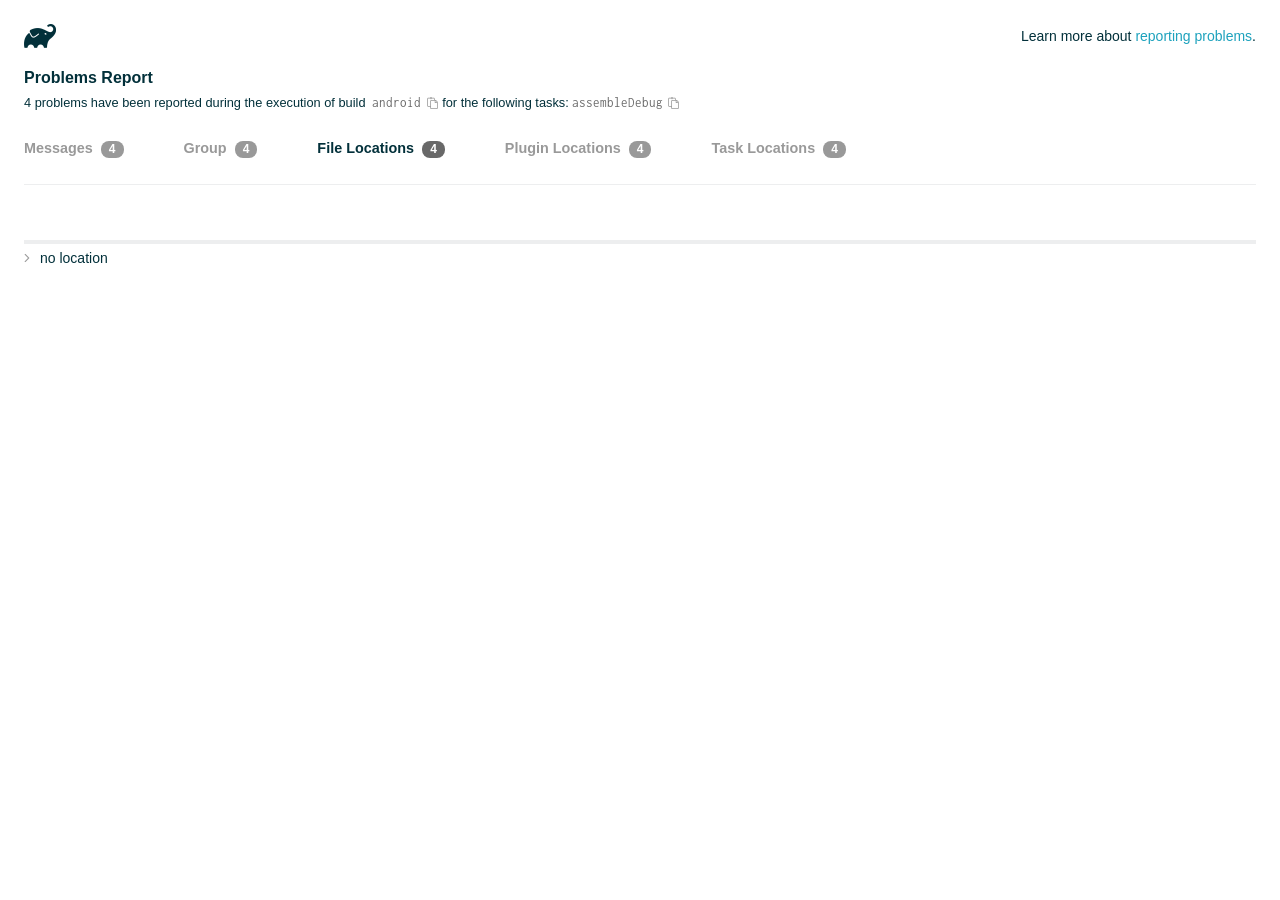
<file: android/build/reports/problems/problems-report.html>
<!DOCTYPE html>

<html lang="en">
<head>
    <!-- Required meta tags -->
    <meta charset="utf-8">
    <meta name="viewport" content="width=device-width, initial-scale=1, shrink-to-fit=no">

                    <style type="text/css">
                /*! normalize.css v7.0.0 | MIT License | github.com/necolas/normalize.css */
html {
    line-height: 1.15;
    -ms-text-size-adjust: 100%;
    -webkit-text-size-adjust: 100%
}

body {
    margin: 0
}

article, aside, footer, header, nav, section {
    display: block
}

h1 {
    font-size: 2em;
    margin: .67em 0
}

figcaption, figure, main {
    display: block
}

figure {
    margin: 1em 40px
}

hr {
    box-sizing: content-box;
    height: 0;
    overflow: visible
}

pre {
    font-family: monospace, monospace;
    font-size: 1em
}

a {
    background-color: transparent;
    -webkit-text-decoration-skip: objects
}

abbr[title] {
    border-bottom: none;
    text-decoration: underline;
    text-decoration: underline dotted
}

b, strong {
    font-weight: inherit
}

b, strong {
    font-weight: bolder
}

code, kbd, samp {
    font-family: monospace, monospace;
    font-size: 1em
}

dfn {
    font-style: italic
}

mark {
    background-color: #ff0;
    color: #000
}

small {
    font-size: 80%
}

sub, sup {
    font-size: 75%;
    line-height: 0;
    position: relative;
    vertical-align: baseline
}

sub {
    bottom: -.25em
}

sup {
    top: -.5em
}

audio, video {
    display: inline-block
}

audio:not([controls]) {
    display: none;
    height: 0
}

img {
    border-style: none
}

svg:not(:root) {
    overflow: hidden
}

button, input, optgroup, select, textarea {
    font-family: sans-serif;
    font-size: 100%;
    line-height: 1.15;
    margin: 0
}

button, input {
    overflow: visible
}

button, select {
    text-transform: none
}

[type=reset], [type=submit], button, html [type=button] {
    -webkit-appearance: button
}

[type=button]::-moz-focus-inner, [type=reset]::-moz-focus-inner, [type=submit]::-moz-focus-inner, button::-moz-focus-inner {
    border-style: none;
    padding: 0
}

[type=button]:-moz-focusring, [type=reset]:-moz-focusring, [type=submit]:-moz-focusring, button:-moz-focusring {
    outline: 1px dotted ButtonText
}

fieldset {
    padding: .35em .75em .625em
}

legend {
    box-sizing: border-box;
    color: inherit;
    display: table;
    max-width: 100%;
    padding: 0;
    white-space: normal
}

progress {
    display: inline-block;
    vertical-align: baseline
}

textarea {
    overflow: auto
}

[type=checkbox], [type=radio] {
    box-sizing: border-box;
    padding: 0
}

[type=number]::-webkit-inner-spin-button, [type=number]::-webkit-outer-spin-button {
    height: auto
}

[type=search] {
    -webkit-appearance: textfield;
    outline-offset: -2px
}

[type=search]::-webkit-search-cancel-button, [type=search]::-webkit-search-decoration {
    -webkit-appearance: none
}

::-webkit-file-upload-button {
    -webkit-appearance: button;
    font: inherit
}

details, menu {
    display: block
}

summary {
    display: list-item
}

canvas {
    display: inline-block
}

template {
    display: none
}

[hidden] {
    display: none
}

/* configuration cache styles */

.report-wrapper {
    margin: 0;
    padding: 0 24px;
}

.gradle-logo {
    width: 32px;
    height: 24px;
    background-image: url("[data-uri]");
    background-size: contain;
}

.header {
    display: flex;
    flex-wrap: wrap;
    position: fixed;
    top: 0;
    left: 0;
    width: 100%;
    padding: 24px 24px 0 24px;
    background-color: white;
    z-index: 1;
}

.learn-more {
    margin-left: auto;
    align-self: center;
    font-size: 0.875rem;
    font-weight: normal;
}

.title {
    display: flex;
    align-items: center;
    padding: 18px 0 24px 0;
    flex: 1 0 100%;
}

.content {
    font-size: 0.875rem;
    padding: 240px 0 48px;
    overflow-x: auto;
    white-space: nowrap;
}

.content ol:first-of-type {
    margin: 0;
}

.tree-btn {
    cursor: pointer;
    display: inline-block;
    width: 16px;
    height: 16px;
    background-size: contain;
    background-repeat: no-repeat;
    vertical-align: middle;
    margin-top: -0.2em;
}

.tree-btn.collapsed {
    background-image: url('data:image/svg+xml;utf8,<svg xmlns="http://www.w3.org/2000/svg" viewBox="0 0 192 512"><path d="M166.9 264.5l-117.8 116c-4.7 4.7-12.3 4.7-17 0l-7.1-7.1c-4.7-4.7-4.7-12.3 0-17L127.3 256 25.1 155.6c-4.7-4.7-4.7-12.3 0-17l7.1-7.1c4.7-4.7 12.3-4.7 17 0l117.8 116c4.6 4.7 4.6 12.3-.1 17z" fill="%23999999" stroke="%23999999"/></svg>');
}

.tree-btn.expanded {
    background-image: url('data:image/svg+xml;utf8,<svg xmlns="http://www.w3.org/2000/svg" viewBox="0 0 256 512"><path d="M119.5 326.9L3.5 209.1c-4.7-4.7-4.7-12.3 0-17l7.1-7.1c4.7-4.7 12.3-4.7 17 0L128 287.3l100.4-102.2c4.7-4.7 12.3-4.7 17 0l7.1 7.1c4.7 4.7 4.7 12.3 0 17L136.5 327c-4.7 4.6-12.3 4.6-17-.1z" fill="%23999999" stroke="%23999999"/></svg>');
}

ul .tree-btn {
    margin-right: 3px;
}

.leaf-icon {
    display: inline-block;
    width: 16px;
    height: 16px;
    background-image: url('data:image/svg+xml;utf8,<svg xmlns="http://www.w3.org/2000/svg" viewBox="0 0 256 512"><path d="M32 256 H224" stroke="%23999999" stroke-width="48" stroke-linecap="round"/></svg>');
    background-size: contain;
    background-repeat: no-repeat;
    vertical-align: middle;
    margin-top: -0.2em;
}

.invisible-text {
    user-select: all; /* Allow the text to be selectable */
    color: transparent; /* Hide the text */
    text-indent: -9999px; /* Move the text out of view */
    position: relative;
    white-space: pre; /* Preserve meaningful whitespace in the invisible text for copying */
}

.text-for-copy {
    display: inline-block;
}

.enum-icon {
    display: inline-block;
    width: 16px;
    height: 16px;
    background-image: url('data:image/svg+xml;utf8,<svg xmlns="http://www.w3.org/2000/svg" viewBox="0 0 1024 1024"><circle cx="512" cy="512" r="200" /></svg>');
    background-size: contain;
    background-repeat: no-repeat;
    vertical-align: middle;
    margin-inline-start: 0.5ex;
    margin-inline-end: 0.5ex;
    margin-top: -0.2em;
}

.error-icon {
    display: inline-block;
    width: 16px;
    height: 16px;
    background-image: url('data:image/svg+xml;utf8,<svg xmlns="http://www.w3.org/2000/svg" viewBox="0 0 320 512"><path d="M193.94 256L296.5 153.44l21.15-21.15c3.12-3.12 3.12-8.19 0-11.31l-22.63-22.63c-3.12-3.12-8.19-3.12-11.31 0L160 222.06 36.29 98.34c-3.12-3.12-8.19-3.12-11.31 0L2.34 120.97c-3.12 3.12-3.12 8.19 0 11.31L126.06 256 2.34 379.71c-3.12 3.12-3.12 8.19 0 11.31l22.63 22.63c3.12 3.12 8.19 3.12 11.31 0L160 289.94 262.56 392.5l21.15 21.15c3.12 3.12 8.19 3.12 11.31 0l22.63-22.63c3.12-3.12 3.12-8.19 0-11.31L193.94 256z" fill="%23FC461E" stroke="%23FC461E"/></svg>');
    background-size: contain;
    background-repeat: no-repeat;
    vertical-align: middle;
    margin-inline-start: 0.5ex;
    margin-inline-end: 0.5ex;
    margin-top: -0.2em;
}

.advice-icon {
    display: inline-block;
    width: 16px;
    height: 16px;
    background-image: url('data:image/svg+xml;utf8,<svg width="800px" height="800px" viewBox="-4.93 0 122.88 122.88" version="1.1" id="Layer_1" xmlns="http://www.w3.org/2000/svg" xmlns:xlink="http://www.w3.org/1999/xlink"  style="enable-background:new 0 0 113.01 122.88" xml:space="preserve"><g><path d="M44.13,102.06c-1.14,0.03-2.14-0.81-2.3-1.96c-0.17-1.2,0.64-2.31,1.82-2.54c-1.3-7.37-4.85-11.43-8.6-15.72 c-2.92-3.34-5.95-6.81-8.34-11.92c-2.35-5.03-3.64-10.23-3.6-15.63c0.05-5.4,1.42-10.96,4.4-16.71c0.02-0.04,0.04-0.07,0.06-0.11 l0,0c3.91-6.62,9.38-11.04,15.47-13.52c5.11-2.09,10.66-2.8,16.1-2.3c5.42,0.5,10.73,2.2,15.37,4.94 c5.9,3.49,10.75,8.67,13.42,15.21c1.44,3.54,2.42,7.49,2.54,11.82c0.12,4.31-0.62,8.96-2.61,13.88 c-2.66,6.59-6.18,10.68-9.47,14.51c-3.03,3.53-5.85,6.81-7.42,11.84c0.89,0.21,1.59,0.94,1.73,1.9c0.17,1.24-0.7,2.39-1.94,2.56 l-0.77,0.11c-0.14,1.09-0.23,2.26-0.27,3.51l0.25-0.04c1.24-0.17,2.39,0.7,2.56,1.94c0.17,1.24-0.7,2.39-1.94,2.56l-0.78,0.11 c0.01,0.15,0.02,0.3,0.03,0.45l0,0c0.07,0.88,0.08,1.73,0.03,2.54l0.13-0.02c1.25-0.15,2.38,0.74,2.54,1.98 c0.15,1.25-0.74,2.38-1.98,2.54l-1.68,0.21c-1.2,3.11-3.34,5.48-5.87,6.94c-1.74,1.01-3.67,1.59-5.61,1.71 c-1.97,0.12-3.96-0.25-5.78-1.13c-2.08-1.02-3.94-2.71-5.29-5.14c-0.65-0.33-1.13-0.97-1.23-1.75c-0.04-0.31-0.01-0.61,0.07-0.89 c-0.39-1.16-0.68-2.43-0.87-3.83l-0.07,0.01c-1.24,0.17-2.39-0.7-2.56-1.94c-0.17-1.24,0.7-2.39,1.94-2.56l0.54-0.08 C44.19,104.32,44.18,103.16,44.13,102.06L44.13,102.06z M2.18,58.86C1.01,58.89,0.04,57.98,0,56.81c-0.04-1.17,0.88-2.14,2.05-2.18 l8.7-0.3c1.17-0.04,2.14,0.88,2.18,2.05c0.04,1.17-0.88,2.14-2.05,2.18L2.18,58.86L2.18,58.86z M110.68,50.25 c1.16-0.12,2.2,0.73,2.32,1.89c0.12,1.16-0.73,2.2-1.89,2.32l-8.66,0.91c-1.16,0.12-2.2-0.73-2.32-1.89 c-0.12-1.16,0.73-2.2,1.89-2.32L110.68,50.25L110.68,50.25z M94.91,14.78c0.65-0.97,1.96-1.23,2.93-0.58 c0.97,0.65,1.23,1.96,0.58,2.93l-4.84,7.24c-0.65,0.97-1.96,1.23-2.93,0.58c-0.97-0.65-1.23-1.96-0.58-2.93L94.91,14.78 L94.91,14.78z M57.63,2.06c0.03-1.17,1-2.09,2.16-2.06c1.17,0.03,2.09,1,2.06,2.16l-0.22,8.7c-0.03,1.17-1,2.09-2.16,2.06 c-1.17-0.03-2.09-1-2.06-2.16L57.63,2.06L57.63,2.06z M13.88,15.53c-0.86-0.8-0.9-2.14-0.11-2.99c0.8-0.86,2.14-0.9,2.99-0.11 l6.37,5.94c0.86,0.8,0.9,2.14,0.11,2.99c-0.8,0.86-2.14,0.9-2.99,0.11L13.88,15.53L13.88,15.53z M47.88,96.95l18.49-2.63 c1.59-6.7,5.05-10.73,8.8-15.08c3.08-3.58,6.36-7.4,8.76-13.34c1.76-4.35,2.41-8.43,2.31-12.19c-0.1-3.75-0.96-7.21-2.24-10.34 c-2.3-5.63-6.51-10.11-11.65-13.15c-4.11-2.43-8.8-3.94-13.59-4.37c-4.77-0.44-9.64,0.19-14.13,2.02 c-5.26,2.15-9.99,5.97-13.39,11.72c-2.64,5.12-3.86,10.02-3.9,14.73c-0.04,4.74,1.11,9.33,3.2,13.8c2.13,4.56,4.97,7.8,7.69,10.92 C42.47,83.9,46.48,88.49,47.88,96.95L47.88,96.95z M65.62,99.02l-17.27,2.45c0.05,1.1,0.07,2.25,0.05,3.47l17.05-2.42 C65.47,101.29,65.52,100.12,65.62,99.02L65.62,99.02z M48.49,109.52c0.12,0.92,0.3,1.76,0.53,2.54l16.55-2.04 c0.11-0.86,0.13-1.77,0.05-2.74l0,0l0-0.02l-0.01-0.17L48.49,109.52L48.49,109.52z M51.37,116.36c0.64,0.67,1.35,1.19,2.1,1.55 c1.15,0.56,2.42,0.79,3.67,0.72c1.29-0.08,2.57-0.47,3.74-1.15c1.1-0.64,2.09-1.53,2.88-2.65L51.37,116.36L51.37,116.36z"/></g></svg>');
    background-size: contain;
    background-repeat: no-repeat;
    vertical-align: middle;
    margin-inline-start: 0.5ex;
    margin-inline-end: 0.5ex;
    margin-top: -0.2em;
}

.warning-icon {
    display: inline-block;
    width: 13px;
    height: 13px;
    background-image: url('data:image/svg+xml;utf8,<svg xmlns="http://www.w3.org/2000/svg" viewBox="0 0 576 512"><path d="M270.2 160h35.5c3.4 0 6.1 2.8 6 6.2l-7.5 196c-.1 3.2-2.8 5.8-6 5.8h-20.5c-3.2 0-5.9-2.5-6-5.8l-7.5-196c-.1-3.4 2.6-6.2 6-6.2zM288 388c-15.5 0-28 12.5-28 28s12.5 28 28 28 28-12.5 28-28-12.5-28-28-28zm281.5 52L329.6 24c-18.4-32-64.7-32-83.2 0L6.5 440c-18.4 31.9 4.6 72 41.6 72H528c36.8 0 60-40 41.5-72zM528 480H48c-12.3 0-20-13.3-13.9-24l240-416c6.1-10.6 21.6-10.7 27.7 0l240 416c6.2 10.6-1.5 24-13.8 24z" fill="%23DEAD22" stroke="%23DEAD22"/></svg>');
    background-size: contain;
    background-repeat: no-repeat;
    vertical-align: middle;
    margin-inline-start: 0.3ex;
    margin-inline-end: 1.1ex;
    margin-top: -0.1em;
}

.documentation-button {
    cursor: pointer;
    display: inline-block;
    width: 13px;
    height: 13px;
    background-image: url('data:image/svg+xml;utf8,<svg xmlns="http://www.w3.org/2000/svg" viewBox="0 0 512 512"><path d="M256 340c-15.464 0-28 12.536-28 28s12.536 28 28 28 28-12.536 28-28-12.536-28-28-28zm7.67-24h-16c-6.627 0-12-5.373-12-12v-.381c0-70.343 77.44-63.619 77.44-107.408 0-20.016-17.761-40.211-57.44-40.211-29.144 0-44.265 9.649-59.211 28.692-3.908 4.98-11.054 5.995-16.248 2.376l-13.134-9.15c-5.625-3.919-6.86-11.771-2.645-17.177C185.658 133.514 210.842 116 255.67 116c52.32 0 97.44 29.751 97.44 80.211 0 67.414-77.44 63.849-77.44 107.408V304c0 6.627-5.373 12-12 12zM256 40c118.621 0 216 96.075 216 216 0 119.291-96.61 216-216 216-119.244 0-216-96.562-216-216 0-119.203 96.602-216 216-216m0-32C119.043 8 8 119.083 8 256c0 136.997 111.043 248 248 248s248-111.003 248-248C504 119.083 392.957 8 256 8z" fill="%23999999" stroke="%23999999"/></svg>');
    background-size: contain;
    background-repeat: no-repeat;
    vertical-align: middle;
    margin-inline-start: 0.5ex;
    margin-inline-end: 0.5ex;
    margin-top: -0.2em;
}

.documentation-button::selection {
    color: transparent;
}

.documentation-button:hover {
    color: transparent;
}

.copy-button {
    cursor: pointer;
    display: inline-block;
    width: 12px;
    height: 12px;
    background-image: url('data:image/svg+xml;utf8,<svg xmlns="http://www.w3.org/2000/svg" viewBox="0 0 448 512"><path d="M433.941 193.941l-51.882-51.882A48 48 0 0 0 348.118 128H320V80c0-26.51-21.49-48-48-48h-66.752C198.643 13.377 180.858 0 160 0s-38.643 13.377-45.248 32H48C21.49 32 0 53.49 0 80v288c0 26.51 21.49 48 48 48h80v48c0 26.51 21.49 48 48 48h224c26.51 0 48-21.49 48-48V227.882a48 48 0 0 0-14.059-33.941zm-22.627 22.627a15.888 15.888 0 0 1 4.195 7.432H352v-63.509a15.88 15.88 0 0 1 7.431 4.195l51.883 51.882zM160 30c9.941 0 18 8.059 18 18s-8.059 18-18 18-18-8.059-18-18 8.059-18 18-18zM48 384c-8.822 0-16-7.178-16-16V80c0-8.822 7.178-16 16-16h66.752c6.605 18.623 24.389 32 45.248 32s38.643-13.377 45.248-32H272c8.822 0 16 7.178 16 16v48H176c-26.51 0-48 21.49-48 48v208H48zm352 96H176c-8.822 0-16-7.178-16-16V176c0-8.822 7.178-16 16-16h144v72c0 13.2 10.8 24 24 24h72v208c0 8.822-7.178 16-16 16z" fill="%23999999" stroke="%23999999"/></svg>');
    background-size: contain;
    background-repeat: no-repeat;
    vertical-align: middle;
    margin-inline-start: 0.5ex;
    margin-top: -0.2em;
}

.groups{
    display: flex;
    border-bottom: 1px solid #EDEEEF;
    flex: 1 0 100%;
}

.uncategorized {
    display: flex;
    border-top: 4px solid #EDEEEF;
    flex: 1 0 100%;
}

.group-selector {
    padding: 0 52px 24px 0;
    font-size: 0.9rem;
    font-weight: bold;
    color: #999999;
    cursor: pointer;
}

.group-selector__count {
    margin: 0 8px;
    border-radius: 8px;
    background-color: #999;
    color: #fff;
    padding: 1px 8px 2px;
    font-size: 0.75rem;
}

.group-selector--active {
    color: #02303A;
    cursor: auto;
}

.group-selector--active .group-selector__count {
    background-color: #686868;
}

.group-selector--disabled {
    cursor: not-allowed;
}

.accordion-header {
    cursor: pointer;
}

.container {
    padding-left: 0.5em;
    padding-right: 0.5em;
}

.stacktrace {
    border-radius: 4px;
    overflow-x: auto;
    padding: 0.5rem;
    margin-bottom: 0;
    min-width: 1000px;
}

/* Lato (bold, regular) */
@font-face {
    font-display: swap;
    font-family: Lato;
    font-weight: 500;
    font-style: normal;
    src: url("https://assets.gradle.com/lato/fonts/lato-semibold/lato-semibold.woff2") format("woff2"),
    url("https://assets.gradle.com/lato/fonts/lato-semibold/lato-semibold.woff") format("woff");
}

@font-face {
    font-display: swap;
    font-family: Lato;
    font-weight: bold;
    font-style: normal;
    src: url("https://assets.gradle.com/lato/fonts/lato-bold/lato-bold.woff2") format("woff2"),
    url("https://assets.gradle.com/lato/fonts/lato-bold/lato-bold.woff") format("woff");
}

* {
    -webkit-box-sizing: border-box;
    -moz-box-sizing: border-box;
    box-sizing: border-box;
}

html,
body {
    margin: 0;
    padding: 0;
}

html {
    font-family: "Lato", "Helvetica Neue", Arial, sans-serif;
    font-size: 16px;
    font-weight: 400;
    line-height: 1.5;
}

body {
    color: #02303A;
    background-color: #ffffff;
    -webkit-text-size-adjust: 100%;
    -ms-text-size-adjust: 100%;
    -webkit-font-smoothing: antialiased;
}


/* typography */
h1, h2, h3, h4, h5, h6 {
    color: #02303A;
    text-rendering: optimizeLegibility;
    margin: 0;
}

h1 {
    font-size: 1rem;
}

h2 {
    font-size: 0.9rem;
}

h3 {
    font-size: 1.125rem;
}

h4, h5, h6 {
    font-size: 0.875rem;
}

h1 code {
    font-weight: bold;
}

ul, ol, dl {
    list-style-position: outside;
    line-height: 1.6;
    padding: 0;
    margin: 0 0 0 20px;
    list-style-type: none;
}

li {
    line-height: 2;
}

a {
    color: #1DA2BD;
    text-decoration: none;
    transition: all 0.3s ease, visibility 0s;
}

a:hover {
    color: #35c1e4;
}

/* code */
code, pre {
    font-family: Inconsolata, Monaco, "Courier New", monospace;
    font-style: normal;
    font-variant-ligatures: normal;
    font-variant-caps: normal;
    font-variant-numeric: normal;
    font-variant-east-asian: normal;
    font-weight: normal;
    font-stretch: normal;
    color: #686868;
}

*:not(pre) > code {
    letter-spacing: 0;
    padding: 0.1em 0.5ex;
    text-rendering: optimizeSpeed;
    word-spacing: -0.15em;
    word-wrap: break-word;
}

pre {
    font-size: 0.75rem;
    line-height: 1.8;
    margin-top: 0;
    margin-bottom: 1.5em;
    padding: 1rem;
}

pre code {
    background-color: transparent;
    color: inherit;
    line-height: 1.8;
    font-size: 100%;
    padding: 0;
}

a code {
    color: #1BA8CB;
}

pre.code, pre.programlisting, pre.screen, pre.tt {
    background-color: #f7f7f8;
    border-radius: 4px;
    font-size: 1em;
    line-height: 1.45;
    margin-bottom: 1.25em;
    overflow-x: auto;
    padding: 1rem;
}

li em, p em {
    padding: 0 1px;
}

code em, tt em {
    text-decoration: none;
}

code + .copy-button {
    margin-inline-start: 0.2ex;
}

.java-exception {
    font-size: 0.75rem;
    padding-left: 24px;
}

.java-exception ul {
    margin: 0;
    line-height: inherit;
}

.java-exception code {
    white-space: pre;
}

.java-exception-part-toggle {
    user-select: none;
    cursor: pointer;
    border-radius: 2px;
    padding: 0.1em 0.2em;
    background: azure;
    color: #686868;
}

                </style>
    <!-- Inconsolata is used as a default monospace font in the report. -->
    <link rel="stylesheet" href="https://fonts.googleapis.com/css?family=Inconsolata:400,700" />

    <title>Gradle Configuration Cache</title>
</head>
<body>

<div id="playground"></div>

<div class="report" id="report">
    Loading...
</div>

<script type="text/javascript">
function configurationCacheProblems() { return (
// begin-report-data
{"diagnostics":[{"problem":[{"text":"Properties should be assigned using the 'propName = value' syntax. Setting a property via the Gradle-generated 'propName value' or 'propName(value)' syntax in Groovy DSL has been deprecated."}],"severity":"WARNING","problemDetails":[{"text":"This is scheduled to be removed in Gradle 10."}],"contextualLabel":"Properties should be assigned using the 'propName = value' syntax. Setting a property via the Gradle-generated 'propName value' or 'propName(value)' syntax in Groovy DSL has been deprecated.","documentationLink":"https://docs.gradle.org/9.1.0/userguide/upgrading_version_8.html#groovy_space_assignment_syntax","problemId":[{"name":"deprecation","displayName":"Deprecation"},{"name":"properties-should-be-assigned-using-the-propname-value-syntax-setting-a-property-via-the-gradle-generated-propname-value-or-propname-value-syntax-in-groovy-dsl","displayName":"Properties should be assigned using the 'propName = value' syntax. Setting a property via the Gradle-generated 'propName value' or 'propName(value)' syntax in Groovy DSL has been deprecated."}],"solutions":[[{"text":"Use assignment ('namespace = <value>') instead."}]]},{"problem":[{"text":"Properties should be assigned using the 'propName = value' syntax. Setting a property via the Gradle-generated 'propName value' or 'propName(value)' syntax in Groovy DSL has been deprecated."}],"severity":"WARNING","problemDetails":[{"text":"This is scheduled to be removed in Gradle 10."}],"contextualLabel":"Properties should be assigned using the 'propName = value' syntax. Setting a property via the Gradle-generated 'propName value' or 'propName(value)' syntax in Groovy DSL has been deprecated.","documentationLink":"https://docs.gradle.org/9.1.0/userguide/upgrading_version_8.html#groovy_space_assignment_syntax","problemId":[{"name":"deprecation","displayName":"Deprecation"},{"name":"properties-should-be-assigned-using-the-propname-value-syntax-setting-a-property-via-the-gradle-generated-propname-value-or-propname-value-syntax-in-groovy-dsl","displayName":"Properties should be assigned using the 'propName = value' syntax. Setting a property via the Gradle-generated 'propName value' or 'propName(value)' syntax in Groovy DSL has been deprecated."}],"solutions":[[{"text":"Use assignment ('ndkVersion = <value>') instead."}]]},{"problem":[{"text":"Properties should be assigned using the 'propName = value' syntax. Setting a property via the Gradle-generated 'propName value' or 'propName(value)' syntax in Groovy DSL has been deprecated."}],"severity":"WARNING","problemDetails":[{"text":"This is scheduled to be removed in Gradle 10."}],"contextualLabel":"Properties should be assigned using the 'propName = value' syntax. Setting a property via the Gradle-generated 'propName value' or 'propName(value)' syntax in Groovy DSL has been deprecated.","documentationLink":"https://docs.gradle.org/9.1.0/userguide/upgrading_version_8.html#groovy_space_assignment_syntax","problemId":[{"name":"deprecation","displayName":"Deprecation"},{"name":"properties-should-be-assigned-using-the-propname-value-syntax-setting-a-property-via-the-gradle-generated-propname-value-or-propname-value-syntax-in-groovy-dsl","displayName":"Properties should be assigned using the 'propName = value' syntax. Setting a property via the Gradle-generated 'propName value' or 'propName(value)' syntax in Groovy DSL has been deprecated."}],"solutions":[[{"text":"Use assignment ('signingConfig = <value>') instead."}]]},{"problem":[{"text":"Properties should be assigned using the 'propName = value' syntax. Setting a property via the Gradle-generated 'propName value' or 'propName(value)' syntax in Groovy DSL has been deprecated."}],"severity":"WARNING","problemDetails":[{"text":"This is scheduled to be removed in Gradle 10."}],"contextualLabel":"Properties should be assigned using the 'propName = value' syntax. Setting a property via the Gradle-generated 'propName value' or 'propName(value)' syntax in Groovy DSL has been deprecated.","documentationLink":"https://docs.gradle.org/9.1.0/userguide/upgrading_version_8.html#groovy_space_assignment_syntax","problemId":[{"name":"deprecation","displayName":"Deprecation"},{"name":"properties-should-be-assigned-using-the-propname-value-syntax-setting-a-property-via-the-gradle-generated-propname-value-or-propname-value-syntax-in-groovy-dsl","displayName":"Properties should be assigned using the 'propName = value' syntax. Setting a property via the Gradle-generated 'propName value' or 'propName(value)' syntax in Groovy DSL has been deprecated."}],"solutions":[[{"text":"Use assignment ('source = <value>') instead."}]]}],"problemsReport":{"totalProblemCount":4,"buildName":"android","requestedTasks":"assembleDebug","documentationLink":"https://docs.gradle.org/9.1.0/userguide/reporting_problems.html","documentationLinkCaption":"Problem report","summaries":[]}}
// end-report-data
);}
</script>
                <script type="text/javascript">
                !function(n,t){"object"==typeof exports&&"object"==typeof module?module.exports=t():"function"==typeof define&&define.amd?define([],t):"object"==typeof exports?exports["configuration-cache-report"]=t():n["configuration-cache-report"]=t()}(this,(()=>(({70:function(){void 0===ArrayBuffer.isView&&(ArrayBuffer.isView=function(n){return null!=n&&null!=n.__proto__&&n.__proto__.__proto__===Int8Array.prototype.__proto__}),void 0===Math.imul&&(Math.imul=function(n,t){return(4294901760&n)*(65535&t)+(65535&n)*(0|t)|0}),this["configuration-cache-report"]=function(n){"use strict";var t,r,i,e,u,o,f,s,c,a,h,l,_,v,d,g,w,b,p,m,k,q,y,B,C,x,j,P,I,S,z,T,E,L,N,A,M,F,D,O,R,H,$,G,U,V,Q,Z,Y,W,K,X,J,nn,tn,rn,en,un,on,fn,sn,cn,an,hn,ln,_n,vn,dn,gn,wn,bn,pn,mn,kn,qn,yn,Bn,Cn,xn,jn,Pn,In,Sn,zn,Tn,En,Ln,Nn,An,Mn=Math.imul,Fn=ArrayBuffer.isView;function Dn(n,t){if(!(t>=0))throw _u(ce("Requested element count "+t+" is less than zero."));return function(n,t){if(!(t>=0))throw _u(ce("Requested element count "+t+" is less than zero."));if(0===t)return Ct();if(t>=n.length)return function(n){switch(n.length){case 0:return Ct();case 1:return qr(n[0]);default:return function(n){return Hr(function(n){return new It(n,!1)}(n))}(n)}}(n);if(1===t)return qr(n[0]);var r=0,i=Rr(),e=0,u=n.length;n:for(;e<u;){var o=n[e];if(e=e+1|0,i.d(o),(r=r+1|0)===t)break n}return i}(n,rt(n.length-t|0,0))}function On(n,t,r,i,e,u,o){return t=t===A?", ":t,r=r===A?"":r,i=i===A?"":i,e=e===A?-1:e,u=u===A?"...":u,o=o===A?null:o,function(n,t,r,i,e,u,o,f){r=r===A?", ":r,i=i===A?"":i,e=e===A?"":e,u=u===A?-1:u,o=o===A?"...":o,f=f===A?null:f,t.e(i);var s=0,c=0,a=n.length;n:for(;c<a;){var h=n[c];if(c=c+1|0,(s=s+1|0)>1&&t.e(r),!(u<0||s<=u))break n;Jt(t,h,f)}return u>=0&&s>u&&t.e(o),t.e(e),t}(n,Bi(),t,r,i,e,u,o).toString()}function Rn(n){return n.length-1|0}function Hn(n,t){if(null==t){var r=0,i=n.length-1|0;if(r<=i)do{var e=r;if(r=r+1|0,null==n[e])return e}while(r<=i)}else{var u=0,o=n.length-1|0;if(u<=o)do{var f=u;if(u=u+1|0,le(t,n[f]))return f}while(u<=o)}return-1}function $n(n,t,r,i,e,u,o){return t=t===A?", ":t,r=r===A?"":r,i=i===A?"":i,e=e===A?-1:e,u=u===A?"...":u,o=o===A?null:o,Gn(n,Bi(),t,r,i,e,u,o).toString()}function Gn(n,t,r,i,e,u,o,f){r=r===A?", ":r,i=i===A?"":i,e=e===A?"":e,u=u===A?-1:u,o=o===A?"...":o,f=f===A?null:f,t.e(i);var s=0,c=n.f();n:for(;c.g();){var a=c.h();if((s=s+1|0)>1&&t.e(r),!(u<0||s<=u))break n;Jt(t,a,f)}return u>=0&&s>u&&t.e(o),t.e(e),t}function Un(n){if(n.i())throw xu("List is empty.");return n.j(0)}function Vn(n){return new tt(n)}function Qn(n){if(Ke(n,Di)){var t;switch(n.k()){case 0:t=Ct();break;case 1:t=qr(Ke(n,Fi)?n.j(0):n.f().h());break;default:t=Zn(n)}return t}return xt(Xn(n))}function Zn(n){return Hr(n)}function Yn(n){if(Ke(n,Di)&&n.k()<=1)return Qn(n);var t=Xn(n);return function(n){var t=(n.k()/2|0)-1|0;if(t<0)return br();var r=jt(n),i=0;if(i<=t)do{var e=i;i=i+1|0;var u=n.j(e);n.f4(e,n.j(r)),n.f4(r,u),r=r-1|0}while(e!==t)}(t),t}function Wn(n,t){if(!(t>=0))throw _u(ce("Requested element count "+t+" is less than zero."));return function(n,t){if(!(t>=0))throw _u(ce("Requested element count "+t+" is less than zero."));if(0===t)return Ct();if(Ke(n,Di)){if(t>=n.k())return Qn(n);if(1===t)return qr(function(n){if(Ke(n,Fi))return Un(n);var t=n.f();if(!t.g())throw xu("Collection is empty.");return t.h()}(n))}var r=0,i=Rr(),e=n.f();n:for(;e.g();){var u=e.h();if(i.d(u),(r=r+1|0)===t)break n}return xt(i)}(n,rt(n.k()-t|0,0))}function Kn(n,t){if(!(t>=0))throw _u(ce("Requested element count "+t+" is less than zero."));if(0===t)return Ct();var r=n.k();if(t>=r)return Qn(n);if(1===t)return qr(Jn(n));var i=Rr();if(Ke(n,bi)){var e=r-t|0;if(e<r)do{var u=e;e=e+1|0,i.d(n.j(u))}while(e<r)}else for(var o=n.l(r-t|0);o.g();){var f=o.h();i.d(f)}return i}function Xn(n){return Ke(n,Di)?Zn(n):nt(n,Or())}function Jn(n){if(n.i())throw xu("List is empty.");return n.j(jt(n))}function nt(n,t){for(var r=n.f();r.g();){var i=r.h();t.d(i)}return t}function tt(n){this.n_1=n}function rt(n,t){return n<t?t:n}function it(n,t){return n>t?t:n}function et(n,t){return Kt().q(n,t,-1)}function ut(n,t){return new Ft(n,t)}function ot(n){var t=n.f();if(!t.g())return Ct();var r=t.h();if(!t.g())return qr(r);var i=Or();for(i.d(r);t.g();)i.d(t.h());return i}function ft(n){this.r_1=n}function st(n,t){this.s_1=n,this.t_1=t}function ct(){}function at(n){this.x_1=n,this.w_1=0}function ht(n,t){this.a1_1=n,at.call(this,n),_t().b1(t,this.a1_1.k()),this.w_1=t}function lt(){t=this}function _t(){return null==t&&new lt,t}function vt(){_t(),ct.call(this)}function dt(n){this.h1_1=n}function gt(n,t){return t===n?"(this Map)":Vi(t)}function wt(n,t){var r;n:{for(var i=n.o().f();i.g();){var e=i.h();if(le(e.j1(),t)){r=e;break n}}r=null}return r}function bt(){r=this}function pt(){return null==r&&new bt,r}function mt(n){this.q1_1=n,ct.call(this)}function kt(){pt(),this.n1_1=null,this.o1_1=null}function qt(){i=this}function yt(){return null==i&&new qt,i}function Bt(n){return n.length>0?ou(n):Ct()}function Ct(){return null==e&&new Pt,e}function xt(n){switch(n.k()){case 0:return Ct();case 1:return qr(n.j(0));default:return n}}function jt(n){return n.k()-1|0}function Pt(){e=this,this.z1_1=new ke(-1478467534,-1720727600)}function It(n,t){this.b2_1=n,this.c2_1=t}function St(){u=this}function zt(){return null==u&&new St,u}function Tt(n,t){return Ke(n,Di)?n.k():t}function Et(n,t){if(Ke(t,Di))return n.m(t);for(var r=!1,i=t.f();i.g();){var e=i.h();n.d(e)&&(r=!0)}return r}function Lt(){}function Nt(n,t){this.h2_1=n,this.g2_1=n.i2_1.l(function(n,t){if(!(0<=t&&t<=n.k()))throw du("Position index "+t+" must be in range ["+Ve(0,n.k())+"].");return n.k()-t|0}(n,t))}function At(n){vt.call(this),this.i2_1=n}function Mt(n){this.k2_1=n,this.j2_1=n.l2_1.f()}function Ft(n,t){this.l2_1=n,this.m2_1=t}function Dt(n){for(;n.n2_1.g();){var t=n.n2_1.h();if(n.q2_1.t2_1(t)===n.q2_1.s2_1)return n.p2_1=t,n.o2_1=1,br()}n.o2_1=0}function Ot(n){this.q2_1=n,this.n2_1=n.r2_1.f(),this.o2_1=-1,this.p2_1=null}function Rt(n,t,r){t=t===A||t,this.r2_1=n,this.s2_1=t,this.t2_1=r}function Ht(){return null==o&&new $t,o}function $t(){o=this,this.u2_1=new ke(1993859828,793161749)}function Gt(n,t,r){return Ut(Ut(n,r)-Ut(t,r)|0,r)}function Ut(n,t){var r=n%t|0;return r>=0?r:r+t|0}function Vt(){f=this,this.p_1=new Zt(1,0)}function Qt(){return null==f&&new Vt,f}function Zt(n,t){Qt(),Xt.call(this,n,t,1)}function Yt(n,t,r){Lt.call(this),this.d3_1=r,this.e3_1=t,this.f3_1=this.d3_1>0?n<=t:n>=t,this.g3_1=this.f3_1?n:this.e3_1}function Wt(){s=this}function Kt(){return null==s&&new Wt,s}function Xt(n,t,r){if(Kt(),0===r)throw _u("Step must be non-zero.");if(r===mr().MIN_VALUE)throw _u("Step must be greater than Int.MIN_VALUE to avoid overflow on negation.");this.z2_1=n,this.a3_1=function(n,t,r){var i;if(r>0)i=n>=t?t:t-Gt(t,n,r)|0;else{if(!(r<0))throw _u("Step is zero.");i=n<=t?t:t+Gt(n,t,0|-r)|0}return i}(n,t,r),this.b3_1=r}function Jt(n,t,r){null!=r?n.e(r(t)):null==t||nu(t)?n.e(t):t instanceof Mi?n.i3(t.h3_1):n.e(Vi(t))}function nr(n,t,r){if(n===t)return!0;if(!(r=r!==A&&r))return!1;var i=xi(n),e=xi(t);return i===e||le(new Mi(ne(Li(i).toLowerCase(),0)),new Mi(ne(Li(e).toLowerCase(),0)))}function tr(n){return re(n)-1|0}function rr(n,t,r,i){return r=r===A?0:r,(i=i!==A&&i)||"string"!=typeof n?ir(n,t,r,re(n),i):n.indexOf(t,r)}function ir(n,t,r,i,e,u){var o=(u=u!==A&&u)?et(it(r,tr(n)),rt(i,0)):Ve(rt(r,0),it(i,re(n)));if("string"==typeof n&&"string"==typeof t){var f=o.z2_1,s=o.a3_1,c=o.b3_1;if(c>0&&f<=s||c<0&&s<=f)do{var a=f;if(f=f+c|0,Ti(t,0,n,a,re(t),e))return a}while(a!==s)}else{var h=o.z2_1,l=o.a3_1,_=o.b3_1;if(_>0&&h<=l||_<0&&l<=h)do{var v=h;if(h=h+_|0,fr(t,0,n,v,re(t),e))return v}while(v!==l)}return-1}function er(n){var t=0,r=re(n)-1|0,i=!1;n:for(;t<=r;){var e=ji(ne(n,i?r:t));if(i){if(!e)break n;r=r-1|0}else e?t=t+1|0:i=!0}return ie(n,t,r+1|0)}function ur(n,t){return ce(ie(n,t.y2(),t.c3()+1|0))}function or(n,t,r,i,e){r=r===A?0:r,i=i!==A&&i,sr(e=e===A?0:e);var u,o,f=ou(t);return new hr(n,r,e,(u=f,o=i,function(n,t){var r=function(n,t,r,i){if(!i&&1===t.k()){var e=function(n){if(Ke(n,Fi))return function(n){var t;switch(n.k()){case 0:throw xu("List is empty.");case 1:t=n.j(0);break;default:throw _u("List has more than one element.")}return t}(n);var t=n.f();if(!t.g())throw xu("Collection is empty.");var r=t.h();if(t.g())throw _u("Collection has more than one element.");return r}(t),u=rr(n,e,r);return u<0?null:_r(u,e)}var o=Ve(rt(r,0),re(n));if("string"==typeof n){var f=o.z2_1,s=o.a3_1,c=o.b3_1;if(c>0&&f<=s||c<0&&s<=f)do{var a,h=f;f=f+c|0;n:{for(var l=t.f();l.g();){var _=l.h();if(Ti(_,0,n,h,_.length,i)){a=_;break n}}a=null}if(null!=a)return _r(h,a)}while(h!==s)}else{var v=o.z2_1,d=o.a3_1,g=o.b3_1;if(g>0&&v<=d||g<0&&d<=v)do{var w,b=v;v=v+g|0;n:{for(var p=t.f();p.g();){var m=p.h();if(fr(m,0,n,b,m.length,i)){w=m;break n}}w=null}if(null!=w)return _r(b,w)}while(b!==d)}return null}(n,u,t,o);return null==r?null:_r(r.t3_1,r.u3_1.length)}))}function fr(n,t,r,i,e,u){if(i<0||t<0||t>(re(n)-e|0)||i>(re(r)-e|0))return!1;var o=0;if(o<e)do{var f=o;if(o=o+1|0,!nr(ne(n,t+f|0),ne(r,i+f|0),u))return!1}while(o<e);return!0}function sr(n){if(!(n>=0))throw _u(ce("Limit must be non-negative, but was "+n))}function cr(n){if(n.l3_1<0)n.j3_1=0,n.m3_1=null;else{var t;if(n.o3_1.r3_1>0?(n.n3_1=n.n3_1+1|0,t=n.n3_1>=n.o3_1.r3_1):t=!1,t||n.l3_1>re(n.o3_1.p3_1))n.m3_1=Ve(n.k3_1,tr(n.o3_1.p3_1)),n.l3_1=-1;else{var r=n.o3_1.s3_1(n.o3_1.p3_1,n.l3_1);if(null==r)n.m3_1=Ve(n.k3_1,tr(n.o3_1.p3_1)),n.l3_1=-1;else{var i=r.v3(),e=r.w3();n.m3_1=function(n,t){return t<=mr().MIN_VALUE?Qt().p_1:Ve(n,t-1|0)}(n.k3_1,i),n.k3_1=i+e|0,n.l3_1=n.k3_1+(0===e?1:0)|0}}n.j3_1=1}}function ar(n){this.o3_1=n,this.j3_1=-1,this.k3_1=function(n,t,r){if(0>r)throw _u("Cannot coerce value to an empty range: maximum "+r+" is less than minimum 0.");return n<0?0:n>r?r:n}(n.q3_1,0,re(n.p3_1)),this.l3_1=this.k3_1,this.m3_1=null,this.n3_1=0}function hr(n,t,r,i){this.p3_1=n,this.q3_1=t,this.r3_1=r,this.s3_1=i}function lr(n,t){this.t3_1=n,this.u3_1=t}function _r(n,t){return new lr(n,t)}function vr(){}function dr(){}function gr(){}function wr(){c=this}function br(){return null==c&&new wr,c}function pr(){a=this,this.MIN_VALUE=-2147483648,this.MAX_VALUE=2147483647,this.SIZE_BYTES=4,this.SIZE_BITS=32}function mr(){return null==a&&new pr,a}function kr(n){for(var t=[],r=n.f();r.g();)t.push(r.h());return t}function qr(n){return 0===(t=[n]).length?Or():Hr(new It(t,!0));var t}function yr(n){return n<0&&function(){throw Pu("Index overflow has happened.")}(),n}function Br(n){return void 0!==n.toArray?n.toArray():kr(n)}function Cr(n){return function(n,t){for(var r=0,i=n.length;r<i;){var e=n[r];r=r+1|0,t.d(e)}return t}(t=[n],(r=t.length,i=de(ve(ni)),function(n,t,r){Mr.call(r),ni.call(r),r.y5_1=function(n){return Kr(n,0,de(ve(Xr)))}(n)}(r,0,i),i));var t,r,i}function xr(){ct.call(this)}function jr(n){this.j4_1=n,this.h4_1=0,this.i4_1=-1}function Pr(n,t){this.n4_1=n,jr.call(this,n),_t().b1(t,this.n4_1.k()),this.h4_1=t}function Ir(){xr.call(this),this.o4_1=0}function Sr(n){this.r4_1=n}function zr(n){this.s4_1=n}function Tr(n,t){this.t4_1=n,this.u4_1=t}function Er(){Mr.call(this)}function Lr(n){this.x4_1=n,Mr.call(this)}function Nr(n){this.e5_1=n,xr.call(this)}function Ar(){kt.call(this),this.c5_1=null,this.d5_1=null}function Mr(){xr.call(this)}function Fr(){h=this;var n=Rr();n.c_1=!0,this.i5_1=n}function Dr(){return null==h&&new Fr,h}function Or(){return n=de(ve(Gr)),t=[],Gr.call(n,t),n;var n,t}function Rr(n){return t=de(ve(Gr)),r=[],Gr.call(t,r),t;var t,r}function Hr(n){return function(n,t){var r;return r=Br(n),Gr.call(t,r),t}(n,de(ve(Gr)))}function $r(n,t){return _t().e1(t,n.k()),t}function Gr(n){Dr(),Ir.call(this),this.b_1=n,this.c_1=!1}function Ur(n,t,r,i,e){if(r===i)return n;var u=(r+i|0)/2|0,o=Ur(n,t,r,u,e),f=Ur(n,t,u+1|0,i,e),s=o===t?n:t,c=r,a=u+1|0,h=r;if(h<=i)do{var l=h;if(h=h+1|0,c<=u&&a<=i){var _=o[c],v=f[a];e.compare(_,v)<=0?(s[l]=_,c=c+1|0):(s[l]=v,a=a+1|0)}else c<=u?(s[l]=o[c],c=c+1|0):(s[l]=f[a],a=a+1|0)}while(l!==i);return s}function Vr(n,t){return(3&n)-(3&t)|0}function Qr(){_=this}function Zr(n){this.n5_1=n,Er.call(this)}function Yr(n){return function(n,t){Ar.call(t),Xr.call(t),t.t5_1=n,t.u5_1=n.w5()}(new ui((null==_&&new Qr,_)),n),n}function Wr(){return Yr(de(ve(Xr)))}function Kr(n,t,r){if(Yr(r),!(n>=0))throw _u(ce("Negative initial capacity: "+n));if(!(t>=0))throw _u(ce("Non-positive load factor: "+t));return r}function Xr(){this.v5_1=null}function Jr(n,t){return Mr.call(t),ni.call(t),t.y5_1=n,t}function ni(){}function ti(n,t){var r=ii(n,n.h6_1.m5(t));if(null==r)return null;var i=r;if(null!=i&&Xe(i))return ri(i,n,t);var e=i;return n.h6_1.l5(e.j1(),t)?e:null}function ri(n,t,r){var i;n:{for(var e=0,u=n.length;e<u;){var o=n[e];if(e=e+1|0,t.h6_1.l5(o.j1(),r)){i=o;break n}}i=null}return i}function ii(n,t){var r=n.i6_1[t];return void 0===r?null:r}function ei(n){this.g6_1=n,this.z5_1=-1,this.a6_1=Object.keys(n.i6_1),this.b6_1=-1,this.c6_1=null,this.d6_1=!1,this.e6_1=-1,this.f6_1=null}function ui(n){this.h6_1=n,this.i6_1=this.k6(),this.j6_1=0}function oi(){}function fi(n){this.n6_1=n,this.l6_1=null,this.m6_1=null,this.m6_1=this.n6_1.y6_1.v6_1}function si(){v=this;var n,t=(_i(0,0,n=de(ve(vi))),n);t.x6_1=!0,this.e7_1=t}function ci(){return null==v&&new si,v}function ai(n,t,r){this.d7_1=n,Tr.call(this,t,r),this.b7_1=null,this.c7_1=null}function hi(n){this.y6_1=n,Er.call(this)}function li(){return Yr(n=de(ve(vi))),vi.call(n),n.w6_1=Wr(),n;var n}function _i(n,t,r){return Kr(n,t,r),vi.call(r),r.w6_1=Wr(),r}function vi(){ci(),this.v6_1=null,this.x6_1=!1}function di(){d=this;var n=gi(0),t=n.y5_1;(t instanceof vi?t:pe()).j5(),this.f7_1=n}function gi(n){return function(n,t){return function(n,t,r){Jr(function(n,t){return _i(n,t,de(ve(vi)))}(n,t),r),wi.call(r)}(n,0,t),t}(n,de(ve(wi)))}function wi(){null==d&&new di}function bi(){}function pi(){}function mi(n){pi.call(this),this.k7_1=n}function ki(){qi.call(this)}function qi(){pi.call(this),this.m7_1=""}function yi(){if(!w){w=!0;var n="undefined"!=typeof process&&process.versions&&!!process.versions.node;g=n?new mi(process.stdout):new ki}}function Bi(){return n=de(ve(Ci)),Ci.call(n,""),n;var n}function Ci(n){this.o7_1=void 0!==n?n:""}function xi(n){var t=Li(n).toUpperCase();return t.length>1?n:ne(t,0)}function ji(n){return function(n){return 9<=n&&n<=13||28<=n&&n<=32||160===n||n>4096&&(5760===n||8192<=n&&n<=8202||8232===n||8233===n||8239===n||8287===n||12288===n)}(n)}function Pi(){b=this,this.q7_1=new RegExp("[\\\\^$*+?.()|[\\]{}]","g"),this.r7_1=new RegExp("[\\\\$]","g"),this.s7_1=new RegExp("\\$","g")}function Ii(){return null==b&&new Pi,b}function Si(n,t){Ii(),this.v7_1=n,this.w7_1=function(n){if(Ke(n,Di)){var t;switch(n.k()){case 0:t=Ht();break;case 1:t=Cr(Ke(n,Fi)?n.j(0):n.f().h());break;default:t=nt(n,gi(n.k()))}return t}return function(n){switch(n.k()){case 0:return Ht();case 1:return Cr(n.f().h());default:return n}}(nt(n,(r=de(ve(wi)),Jr(li(),r),wi.call(r),r)));var r}(t),this.x7_1=new RegExp(n,$n(t,"","gu",A,A,A,zi)),this.y7_1=null,this.z7_1=null}function zi(n){return n.d8_1}function Ti(n,t,r,i,e,u){return fr(n,t,r,i,e,u=u!==A&&u)}function Ei(n,t){return n-t|0}function Li(n){return String.fromCharCode(n)}function Ni(){p=this,this.e8_1=0,this.f8_1=65535,this.g8_1=55296,this.h8_1=56319,this.i8_1=56320,this.j8_1=57343,this.k8_1=55296,this.l8_1=57343,this.m8_1=2,this.n8_1=16}function Ai(){return null==p&&new Ni,p}function Mi(n){Ai(),this.h3_1=n}function Fi(){}function Di(){}function Oi(){}function Ri(){}function Hi(){}function $i(){}function Gi(){m=this}function Ui(n,t){null==m&&new Gi,this.p8_1=n,this.q8_1=t}function Vi(n){var t=null==n?null:ce(n);return null==t?"null":t}function Qi(n){return new Zi(n)}function Zi(n){this.t8_1=n,this.s8_1=0}function Yi(){return Ji(),k}function Wi(){return Ji(),q}function Ki(){return Ji(),y}function Xi(){return Ji(),B}function Ji(){x||(x=!0,k=new ArrayBuffer(8),q=new Float64Array(Yi()),new Float32Array(Yi()),y=new Int32Array(Yi()),Wi()[0]=-1,B=0!==Ki()[0]?1:0,C=1-Xi()|0)}function ne(n,t){var r;if(te(n)){var i,e=n.charCodeAt(t);if(Ai(),e<0?i=!0:(Ai(),i=e>65535),i)throw _u("Invalid Char code: "+e);r=Ue(e)}else r=n.y3(t);return r}function te(n){return"string"==typeof n}function re(n){return te(n)?n.length:n.x3()}function ie(n,t,r){return te(n)?n.substring(t,r):n.z3(t,r)}function ee(n){return ce(n)}function ue(n,t){var r;switch(typeof n){case"number":r="number"==typeof t?oe(n,t):t instanceof ke?oe(n,t.w8()):fe(n,t);break;case"string":case"boolean":r=fe(n,t);break;default:r=function(n,t){return n.a4(t)}(n,t)}return r}function oe(n,t){var r;if(n<t)r=-1;else if(n>t)r=1;else if(n===t){var i;if(0!==n)i=0;else{var e=1/n;i=e===1/t?0:e<0?-1:1}r=i}else r=n!=n?t!=t?0:1:-1;return r}function fe(n,t){return n<t?-1:n>t?1:0}function se(n){if(!("kotlinHashCodeValue$"in n)){var t=4294967296*Math.random()|0,r=new Object;r.value=t,r.enumerable=!1,Object.defineProperty(n,"kotlinHashCodeValue$",r)}return n.kotlinHashCodeValue$}function ce(n){return null==n?"null":function(n){return!!Ye(n)||Fn(n)}(n)?"[...]":n.toString()}function ae(n){if(null==n)return 0;var t;switch(typeof n){case"object":t="function"==typeof n.hashCode?n.hashCode():se(n);break;case"function":t=se(n);break;case"number":t=function(n){return Ji(),(0|n)===n?Ge(n):(Wi()[0]=n,Mn(Ki()[(Ji(),C)],31)+Ki()[Xi()]|0)}(n);break;case"boolean":t=n?1:0;break;default:t=he(String(n))}return t}function he(n){var t=0,r=0,i=n.length-1|0;if(r<=i)do{var e=r;r=r+1|0;var u=n.charCodeAt(e);t=Mn(t,31)+u|0}while(e!==i);return t}function le(n,t){return null==n?null==t:null!=t&&("object"==typeof n&&"function"==typeof n.equals?n.equals(t):n!=n?t!=t:"number"==typeof n&&"number"==typeof t?n===t&&(0!==n||1/n==1/t):n===t)}function _e(n,t){null!=Error.captureStackTrace?Error.captureStackTrace(n,t):n.stack=(new Error).stack}function ve(n){return n.prototype}function de(n){return Object.create(n)}function ge(n,t,r){Error.call(n),function(n,t,r){var i=eu(Object.getPrototypeOf(n));if(!(1&i)){var e;if(null==t){var u;if(null!==t){var o=null==r?null:r.toString();u=null==o?A:o}else u=A;e=u}else e=t;n.message=e}2&i||(n.cause=r),n.name=Object.getPrototypeOf(n).constructor.name}(n,t,r)}function we(n){var t;return null==n?function(){throw Eu()}():t=n,t}function be(){throw Nu()}function pe(){throw Mu()}function me(){j=this,this.x8_1=new ke(0,-2147483648),this.y8_1=new ke(-1,2147483647),this.z8_1=8,this.a9_1=64}function ke(n,t){null==j&&new me,gr.call(this),this.u8_1=n,this.v8_1=t}function qe(){return $e(),P}function ye(){return $e(),I}function Be(){return $e(),S}function Ce(){return $e(),T}function xe(){return $e(),E}function je(n,t){if($e(),Te(n,t))return 0;var r=Ne(n),i=Ne(t);return r&&!i?-1:!r&&i?1:Ne(Ie(n,t))?-1:1}function Pe(n,t){$e();var r=n.v8_1>>>16|0,i=65535&n.v8_1,e=n.u8_1>>>16|0,u=65535&n.u8_1,o=t.v8_1>>>16|0,f=65535&t.v8_1,s=t.u8_1>>>16|0,c=0,a=0,h=0,l=0;return c=(c=c+((a=(a=a+((h=(h=h+((l=l+(u+(65535&t.u8_1)|0)|0)>>>16|0)|0)+(e+s|0)|0)>>>16|0)|0)+(i+f|0)|0)>>>16|0)|0)+(r+o|0)|0,new ke((h&=65535)<<16|(l&=65535),(c&=65535)<<16|(a&=65535))}function Ie(n,t){return $e(),Pe(n,t.e9())}function Se(n,t){if($e(),Ae(n))return qe();if(Ae(t))return qe();if(Te(n,Ce()))return Me(t)?Ce():qe();if(Te(t,Ce()))return Me(n)?Ce():qe();if(Ne(n))return Ne(t)?Se(Fe(n),Fe(t)):Fe(Se(Fe(n),t));if(Ne(t))return Fe(Se(n,Fe(t)));if(De(n,xe())&&De(t,xe()))return Oe(ze(n)*ze(t));var r=n.v8_1>>>16|0,i=65535&n.v8_1,e=n.u8_1>>>16|0,u=65535&n.u8_1,o=t.v8_1>>>16|0,f=65535&t.v8_1,s=t.u8_1>>>16|0,c=65535&t.u8_1,a=0,h=0,l=0,_=0;return l=l+((_=_+Mn(u,c)|0)>>>16|0)|0,_&=65535,h=(h=h+((l=l+Mn(e,c)|0)>>>16|0)|0)+((l=(l&=65535)+Mn(u,s)|0)>>>16|0)|0,l&=65535,a=(a=(a=a+((h=h+Mn(i,c)|0)>>>16|0)|0)+((h=(h&=65535)+Mn(e,s)|0)>>>16|0)|0)+((h=(h&=65535)+Mn(u,f)|0)>>>16|0)|0,h&=65535,a=a+(((Mn(r,c)+Mn(i,s)|0)+Mn(e,f)|0)+Mn(u,o)|0)|0,new ke(l<<16|_,(a&=65535)<<16|h)}function ze(n){return $e(),4294967296*n.v8_1+function(n){return $e(),n.u8_1>=0?n.u8_1:4294967296+n.u8_1}(n)}function Te(n,t){return $e(),n.v8_1===t.v8_1&&n.u8_1===t.u8_1}function Ee(n,t){if($e(),t<2||36<t)throw mu("radix out of range: "+t);if(Ae(n))return"0";if(Ne(n)){if(Te(n,Ce())){var r=Le(t),i=n.d9(r),e=Ie(Se(i,r),n).g9();return Ee(i,t)+e.toString(t)}return"-"+Ee(Fe(n),t)}for(var u=2===t?31:t<=10?9:t<=21?7:t<=35?6:5,o=Oe(Math.pow(t,u)),f=n,s="";;){var c=f.d9(o),a=Ie(f,Se(c,o)).g9().toString(t);if(Ae(f=c))return a+s;for(;a.length<u;)a="0"+a;s=a+s}}function Le(n){return $e(),new ke(n,n<0?-1:0)}function Ne(n){return $e(),n.v8_1<0}function Ae(n){return $e(),0===n.v8_1&&0===n.u8_1}function Me(n){return $e(),!(1&~n.u8_1)}function Fe(n){return $e(),n.e9()}function De(n,t){return $e(),je(n,t)<0}function Oe(n){if($e(),(t=n)!=t)return qe();if(n<=-0x8000000000000000)return Ce();if(n+1>=0x8000000000000000)return $e(),z;if(n<0)return Fe(Oe(-n));var t,r=4294967296;return new ke(n%r|0,n/r|0)}function Re(n,t){return $e(),je(n,t)>0}function He(n,t){return $e(),je(n,t)>=0}function $e(){L||(L=!0,P=Le(0),I=Le(1),S=Le(-1),z=new ke(-1,2147483647),T=new ke(0,-2147483648),E=Le(16777216))}function Ge(n){return n instanceof ke?n.g9():function(n){return n>2147483647?2147483647:n<-2147483648?-2147483648:0|n}(n)}function Ue(n){var t;return t=function(n){return n<<16>>16}(Ge(n)),function(n){return 65535&n}(t)}function Ve(n,t){return new Zt(n,t)}function Qe(n,t,r,i){return Ze("class",n,t,r,i,null)}function Ze(n,t,r,i,e,u){return{kind:n,simpleName:t,associatedObjectKey:r,associatedObjects:i,suspendArity:e,$kClass$:A,iid:u}}function Ye(n){return Array.isArray(n)}function We(n,t,r,i,e,u,o,f){null!=i&&(n.prototype=Object.create(i.prototype),n.prototype.constructor=n);var s=r(t,u,o,null==f?[]:f);n.$metadata$=s,null!=e&&((null!=s.iid?n:n.prototype).$imask$=function(n){for(var t=1,r=[],i=0,e=n.length;i<e;){var u=n[i];i=i+1|0;var o=t,f=u.prototype.$imask$,s=null==f?u.$imask$:f;null!=s&&(r.push(s),o=s.length);var c=u.$metadata$.iid,a=null==c?null:(l=void 0,v=1<<(31&(h=c)),(l=new Int32Array(1+(h>>5)|0))[_=h>>5]=l[_]|v,l);null!=a&&(r.push(a),o=Math.max(o,a.length)),o>t&&(t=o)}var h,l,_,v;return function(n,t){for(var r=0,i=new Int32Array(n);r<n;){for(var e=r,u=0,o=0,f=t.length;o<f;){var s=t[o];o=o+1|0,e<s.length&&(u|=s[e])}i[e]=u,r=r+1|0}return i}(t,r)}(e))}function Ke(n,t){return function(n,t){var r=n.$imask$;return null!=r&&function(n,t){var r=t>>5;if(r>n.length)return!1;var i=1<<(31&t);return!(0===(n[r]&i))}(r,t)}(n,t.$metadata$.iid)}function Xe(n){return!!Ye(n)&&!n.$type$}function Je(n){var t;switch(typeof n){case"string":case"number":case"boolean":case"function":t=!0;break;default:t=n instanceof Object}return t}function nu(n){return"string"==typeof n||Ke(n,vr)}function tu(n,t,r,i){return Ze("interface",n,t,r,i,(null==N&&(N=0),N=ru()+1|0,ru()))}function ru(){if(null!=N)return N;!function(){throw Du("lateinit property iid has not been initialized")}()}function iu(n,t,r,i){return Ze("object",n,t,r,i,null)}function eu(n){var t=n.constructor,r=null==t?null:t.$metadata$,i=null==r?null:r.errorInfo;if(null!=i)return i;var e,u=0;if(uu(n,"message")&&(u|=1),uu(n,"cause")&&(u|=2),3!==u){var o=(e=n,Object.getPrototypeOf(e));o!=Error.prototype&&(u|=eu(o))}return null!=r&&(r.errorInfo=u),u}function uu(n,t){return n.hasOwnProperty(t)}function ou(n){return new Gr(n)}function fu(n,t,r){for(var i=new Int32Array(r),e=0,u=0,o=0,f=0,s=n.length;f<s;){var c=ne(n,f);f=f+1|0;var a=t[c];if(u|=(31&a)<<o,a<32){var h=e;e=h+1|0,i[h]=u,u=0,o=0}else o=o+5|0}return i}function su(n,t){for(var r=0,i=n.length-1|0,e=-1,u=0;r<=i;)if(t>(u=n[e=(r+i|0)/2|0]))r=e+1|0;else{if(t===u)return e;i=e-1|0}return e-(t<u?1:0)|0}function cu(){M=this;var n="ABCDEFGHIJKLMNOPQRSTUVWXYZabcdefghijklmnopqrstuvwxyz0123456789+/",t=new Int32Array(128),r=0,i=re(n)-1|0;if(r<=i)do{var e=r;r=r+1|0,t[ne(n,e)]=e}while(r<=i);var u=fu("[base64]/DxENVNU+B9zCwBwBPPCkDPNnBPqDYY1R8B7FkFgTgwGgwUwmBgKwBuBScmEP/BPPPPPPrBP8B7F1B/ErBqC6B7BiBmBfQsBUwCw/KwqIwLwETPcPjQgJxFgBlBsD",t,222),o=new Int32Array(u.length),f=0,s=u.length-1|0;if(f<=s)do{var c=f;f=f+1|0,o[c]=0===c?u[c]:o[c-1|0]+u[c]|0}while(f<=s);this.h9_1=o,this.i9_1=fu("[base64]/BPPPPPPBPf4FrBjEhBpC3B5BKaWPrBOwCk/KsCuLqDHPbPxPsFtEaaqDL",t,222),this.j9_1=fu("[base64]//v+85BkwvoIsgoyI4yguI0whiwEowri4CoghsJowgqYowgm4DkwgsY/nwnzPowhmYkg6wI8yggZswikwHgxgmIoxgqYkwgk4DkxgmIkgoioBsgssoBgzgyI8g9gL8g9kI0wgwJoxgkoC0wgioFkw/[base64]//3q16B///q1qBH/qlqq9Bholqq9B1i00a1q10qD1op1HkwmigEigiy6Cptogq1Bixo1kDq7/j00B2qgoBWGFm1lz50B6s5q1+BGWhggzhwBFFhgk4//Bo2jigE8wguI8wguI8wgugUog1qoB4qjmIwwi2KgkYHHH4lBgiFWkgIWoghssMmz5smrBZ3q1y50B5sm7gzBtz1smzB5smz50BqzqtmzB5sgzqzBF2/9//5BowgoIwmnkzPkwgk4C8ys65BkgoqI0wgy6FghquZo2giY0ghiIsgh24B4ghsQ8QF/v1q1OFs0O8iCHHF1qggz/B8wg6Iznv+//B08QgohsjK0QGFk7hsQ4gB",t,222)}function au(){return null==M&&new cu,M}function hu(){F=this,this.k9_1=new Int32Array([170,186,688,704,736,837,890,7468,7544,7579,8305,8319,8336,8560,9424,11388,42652,42864,43e3,43868]),this.l9_1=new Int32Array([1,1,9,2,5,1,1,63,1,37,1,1,13,16,26,2,2,1,2,4])}function lu(){return null==F&&new hu,F}function _u(n){var t=function(n,t){return yu(n,t),vu.call(t),t}(n,de(ve(vu)));return _e(t,_u),t}function vu(){_e(this,vu)}function du(n){var t=function(n,t){return yu(n,t),gu.call(t),t}(n,de(ve(gu)));return _e(t,du),t}function gu(){_e(this,gu)}function wu(n){var t=function(n,t){return yu(n,t),bu.call(t),t}(n,de(ve(bu)));return _e(t,wu),t}function bu(){_e(this,bu)}function pu(n,t){return ge(t,n),ku.call(t),t}function mu(n){var t=pu(n,de(ve(ku)));return _e(t,mu),t}function ku(){_e(this,ku)}function qu(n){return function(n){ge(n),ku.call(n)}(n),Bu.call(n),n}function yu(n,t){return pu(n,t),Bu.call(t),t}function Bu(){_e(this,Bu)}function Cu(){var n,t=(qu(n=de(ve(ju))),ju.call(n),n);return _e(t,Cu),t}function xu(n){var t=function(n,t){return yu(n,t),ju.call(t),t}(n,de(ve(ju)));return _e(t,xu),t}function ju(){_e(this,ju)}function Pu(n){var t=function(n,t){return yu(n,t),Iu.call(t),t}(n,de(ve(Iu)));return _e(t,Pu),t}function Iu(){_e(this,Iu)}function Su(){var n,t=(qu(n=de(ve(Tu))),Tu.call(n),n);return _e(t,Su),t}function zu(n){var t=function(n,t){return yu(n,t),Tu.call(t),t}(n,de(ve(Tu)));return _e(t,zu),t}function Tu(){_e(this,Tu)}function Eu(){var n,t=(qu(n=de(ve(Lu))),Lu.call(n),n);return _e(t,Eu),t}function Lu(){_e(this,Lu)}function Nu(){var n,t=(qu(n=de(ve(Au))),Au.call(n),n);return _e(t,Nu),t}function Au(){_e(this,Au)}function Mu(){var n,t=(qu(n=de(ve(Fu))),Fu.call(n),n);return _e(t,Mu),t}function Fu(){_e(this,Fu)}function Du(n){var t=function(n,t){return yu(n,t),Ou.call(t),t}(n,de(ve(Ou)));return _e(t,Du),t}function Ou(){_e(this,Ou)}function Ru(n,t){var r,i=n.className;return(r="(^|.*\\s+)"+t+"($|\\s+.*)",function(n,t){return Si.call(t,n,Ht()),t}(r,de(ve(Si)))).a8(i)}function Hu(n,t){this.o9_1=n,this.p9_1=t}function $u(n){this.q9_1=n}function Gu(n,t,r){var i,e=Gf(),u=ro(),o=$f().ga(t),f=ro();if(0===re(r))i=Of();else{var s=n.ia_1,c=null==s?null:new $u(s).v9(r,"Copy reference to the clipboard");i=null==c?Of():c}return e.ja([u,o,f,i])}function Uu(n){n=n===A?null:n,this.ia_1=n}function Vu(n,t,r){to.call(this),this.ma_1=n,this.na_1=t,this.oa_1=r}function Qu(n,t){this.ra_1=n,this.sa_1=t}function Zu(n,t){to.call(this),this.va_1=n,this.wa_1=t}function Yu(n,t){to.call(this),this.xa_1=n,this.ya_1=t}function Wu(n){to.call(this),this.za_1=n}function Ku(n){to.call(this),this.ab_1=n}function Xu(n){to.call(this),this.bb_1=n}function Ju(n,t){to.call(this),this.cb_1=n,this.db_1=t}function no(n){to.call(this),this.eb_1=n}function to(){}function ro(){return so(),D}function io(){return so(),O}function eo(){return so(),R}function uo(){return so(),H}function oo(n){return so(),Gf().fb(us(fo),n)}function fo(n){return so(),n.gb(["invisible-text","text-for-copy"]),br()}function so(){$||($=!0,D=oo("`"),O=oo(" "),R=oo("("),H=oo(")"))}function co(n,t){to.call(this),this.hb_1=n,this.ib_1=t}function ao(n){to.call(this),this.jb_1=n}function ho(n,t){to.call(this),this.kb_1=n,this.lb_1=t}function lo(n){to.call(this),this.mb_1=n}function _o(n){to.call(this),this.nb_1=n}function vo(n){to.call(this),this.ob_1=n}function go(n,t,r){to.call(this),this.pb_1=n,this.qb_1=t,this.rb_1=r}function wo(n){to.call(this),this.sb_1=n}function bo(n){to.call(this),this.tb_1=n}function po(n){return n.xb_1.vb_1.k()}function mo(){if(Z)return br();Z=!0,G=new jo("Inputs",0,"Build configuration inputs"),U=new jo("ByMessage",1,"Problems grouped by message"),V=new jo("ByLocation",2,"Problems grouped by location"),Q=new jo("IncompatibleTasks",3,"Incompatible tasks")}function ko(n){Fc.call(this),this.yb_1=n}function qo(n){Fc.call(this),this.ac_1=n}function yo(n){Fc.call(this),this.bc_1=n}function Bo(n){Fc.call(this),this.cc_1=n}function Co(n){Po.call(this),this.dc_1=n}function xo(n,t,r,i,e,u,o,f){this.ec_1=n,this.fc_1=t,this.gc_1=r,this.hc_1=i,this.ic_1=e,this.jc_1=u,this.kc_1=o,this.lc_1=f}function jo(n,t,r){Ui.call(this,n,t),this.qc_1=r}function Po(){Oc.call(this)}function Io(n,t){var r=Hf(),i=us(Oo),e=Hf().y9(us(Ro),[]),u=function(n,t){var r,i=Hf(),e=us(Vo),u=Gf().ga("Learn more about the "),o=Yf();return i.y9(e,[u,o.fb(us((r=t,function(n){return n.bd(r.tc_1),br()})),t.sc_1),Gf().ga(".")])}(0,t.gc_1),o=Hf().y9(us(Ho),[zo(0,t)]),f=Hf();return r.y9(i,[e,u,o,f.y9(us($o),[No(0,Qo(),t.lc_1,po(t.jc_1)),No(0,Zo(),t.lc_1,po(t.hc_1)),No(0,Yo(),t.lc_1,po(t.ic_1)),No(0,Wo(),t.lc_1,po(t.kc_1))])])}function So(n,t){var r,i,e=Hf(),u=us(Go);switch(t.lc_1.q8_1){case 0:r=Mo(0,t.jc_1,((i=function(n){return new yo(n)}).callableName="<init>",i));break;case 3:r=Mo(0,t.kc_1,function(){var n=function(n){return new Bo(n)};return n.callableName="<init>",n}());break;case 1:r=Mo(0,t.hc_1,function(){var n=function(n){return new qo(n)};return n.callableName="<init>",n}());break;case 2:r=Mo(0,t.ic_1,function(){var n=function(n){return new ko(n)};return n.callableName="<init>",n}());break;default:be()}return e.y9(u,[r])}function zo(n,t){return Hf().ja([Lo(0,t),To(0,t)])}function To(n,t){for(var r=Hf(),i=t.fc_1,e=Or(),u=0,o=i.f();o.g();){var f=o.h(),s=u;u=s+1|0,Et(e,0===yr(s)?qr(Eo(Xo(),f)):Bt([Wf().ja([]),Eo(Xo(),f)]))}return r.ha(e)}function Eo(n,t){return Uf().ja([Uc(t)])}function Lo(n,t){return Rf().ja([$c().ka(t.ec_1)])}function No(n,t,r,i){var e,u,o;return Hf().y9(us((e=i,u=t,o=r,function(n){return n.t9("group-selector"),0===e?(n.t9("group-selector--disabled"),br()):u.equals(o)?(n.t9("group-selector--active"),br()):(n.u9(function(n){return function(t){return new Co(n)}}(u)),br()),br()})),[Gf().rc(t.qc_1,[Ao(0,i)])])}function Ao(n,t){return Gf().y9(us(Uo),[io(),eo(),Gf().ga(""+t),uo()])}function Mo(n,t,r){return function(n,t,r){var i,e=Hf(),u=Vf();return e.ja([u.ha(Ps(t,(i=r,function(n){var t,r=n.cd().ub_1;return r instanceof Zu?Kc(i,(Xo(),(t=function(n){return Fo(0,n)}).callableName="viewNode",t),n,r.va_1,r.wa_1,Rc()):r instanceof Yu?Kc(i,function(){var n=function(n){return Fo(0,n)};return n.callableName="viewNode",n}(Xo()),n,r.xa_1,r.ya_1,Hc()):r instanceof co?Kc(i,function(){var n=function(n){return Fo(0,n)};return n.callableName="viewNode",n}(Xo()),n,r.hb_1,r.ib_1,A,Ao(Xo(),n.cd().vb_1.k())):r instanceof Vu?Wc(i,n,r):Kc(i,function(){var n=function(n){return Fo(0,n)};return n.callableName="viewNode",n}(Xo()),n,r)})))])}(0,t.xb_1.uc().vc(),r)}function Fo(n,t){var r;return t instanceof ao?Vc((r=t,function(n){return n.ed("project "),n.fd(r.jb_1),br()})):t instanceof go?Vc(function(n){return function(t){return t.ed(n.pb_1+" "),t.fd(n.qb_1),t.ed(" of "),t.fd(n.rb_1),br()}}(t)):t instanceof vo?Vc(function(n){return function(t){return t.ed("system property "),t.fd(n.ob_1),br()}}(t)):t instanceof ho?Vc(function(n){return function(t){return t.ed("task "),t.fd(n.kb_1),t.ed(" of type "),t.fd(n.lb_1),br()}}(t)):t instanceof _o?Vc(function(n){return function(t){return t.ed("bean of type "),t.fd(n.nb_1),br()}}(t)):t instanceof wo?Vc(function(n){return function(t){return t.ed(n.sb_1),br()}}(t)):t instanceof bo?Vc(function(n){return function(t){return t.ed("class "),t.fd(n.tb_1),br()}}(t)):t instanceof no?Vc(function(n){return function(t){return t.ed(n.eb_1),br()}}(t)):t instanceof Wu?Uc(t.za_1):t instanceof Ju?Jo(t):Gf().ga(ce(t))}function Do(n){return n.t9("report-wrapper"),br()}function Oo(n){return n.t9("header"),br()}function Ro(n){return n.t9("gradle-logo"),br()}function Ho(n){return n.t9("title"),br()}function $o(n){return n.t9("groups"),br()}function Go(n){return n.t9("content"),br()}function Uo(n){return n.t9("group-selector__count"),br()}function Vo(n){return n.t9("learn-more"),br()}function Qo(){return mo(),G}function Zo(){return mo(),U}function Yo(){return mo(),V}function Wo(){return mo(),Q}function Ko(){Y=this}function Xo(){return null==Y&&new Ko,Y}function Jo(n){var t;return Yf().fb(us((t=n,function(n){return n.t9("documentation-button"),n.bd(t.cb_1),br()})),n.db_1)}function nf(n,t,r){this.kd_1=n,this.ld_1=t,this.md_1=r}function tf(n,t,r){this.nd_1=n,this.od_1=t,this.pd_1=r}function rf(n,t){for(var r=mf(n),i=t.trace,e=Rr(i.length),u=0,o=i.length;u<o;){var f,s=i[u];u=u+1|0,f=of(s),e.d(f)}return new nf(t,r,e)}function ef(n,t){var r,i=null==(r=t.kd_1.error)?null:ff(r);null==i||n.d(i)}function uf(n){return function(n,t,r){var i=null==n.error?null:new Zu(t,r);return null==i?new Yu(t,r):i}(n.kd_1,new Wu(n.ld_1),af(n.kd_1))}function of(n){var t;switch(n.kind){case"Project":t=new ao(n.path);break;case"Task":t=new ho(n.path,n.type);break;case"TaskPath":t=new lo(n.path);break;case"Bean":t=new _o(n.type);break;case"Field":t=new go("field",n.name,n.declaringType);break;case"InputProperty":t=new go("input property",n.name,n.task);break;case"OutputProperty":t=new go("output property",n.name,n.task);break;case"SystemProperty":t=new vo(n.name);break;case"PropertyUsage":t=new go("property",n.name,n.from);break;case"BuildLogic":t=new wo(n.location);break;case"BuildLogicClass":t=new bo(n.type);break;default:t=new no("Gradle runtime")}return t}function ff(n){var t=n.parts;if(null==t){var r=n.summary;return null==r?null:new Wu(mf(r))}for(var i=n.summary,e=null==i?null:mf(i),u=Or(),o=Qi(t);o.g();){var f=cf(o.h());null==f||u.d(f)}for(var s=$n(u,"\n"),c=Or(),a=Qi(t);a.g();){var h=sf(a.h());null==h||c.d(h)}return new Vu(e,s,c)}function sf(n){var t=cf(n);if(null==t)return null;var r,i,e=ot(new Rt(function(n,t,r,i){var e;return ut(or(n,["\r\n","\n","\r"],A,r=r!==A&&r,i=i===A?0:i),(e=n,function(n){return ur(e,n)}))}(t),!0,bf));return new Qu(e,(r=!(null==n.internalText),i=e.k(),r&&i>1?Cs():null))}function cf(n){var t=n.text;return null==t?n.internalText:t}function af(n){var t=n.documentationLink;return null==t?null:new Ju(t,"")}function hf(n,t){return new ds(lf(n,Ef().sd(t),Cs()))}function lf(n,t,r){return new js(n,function(n,t){var r,i=ut(Vn(n.o()),Nf);return ot(ut(new st(i,new _f(pf)),(r=t,function(n){return lf(n.v3(),n.w3().wd_1,r)})))}(t,1===Lf(t)?xs():Cs()),0===Lf(t)?Cs():r)}function _f(n){this.td_1=n}function vf(n){var t=Or(),r=n.ld_1,i=Un(r.ca_1).fa_1,e=ce(er(nu(i)?i:pe())),u=r.vd(function(n,t){var r;if(!(t>=0))throw _u(ce("Requested element count "+t+" is less than zero."));if(0===t)return Qn(n);if(Ke(n,Di)){var i=n.k()-t|0;if(i<=0)return Ct();if(1===i)return qr(function(n){if(Ke(n,Fi))return Jn(n);var t=n.f();if(!t.g())throw xu("Collection is empty.");for(var r=t.h();t.g();)r=t.h();return r}(n));if(r=Rr(),Ke(n,Fi)){if(Ke(n,bi)){var e=t,u=n.k();if(e<u)do{var o=e;e=e+1|0,r.d(n.j(o))}while(e<u)}else for(var f=n.l(t);f.g();){var s=f.h();r.d(s)}return r}}else r=Or();for(var c=0,a=n.f();a.g();){var h=a.h();c>=t?r.d(h):c=c+1|0}return xt(r)}(r.ca_1,1));return t.d(new co(new no(e),af(n.kd_1))),t.d(new Wu(u)),t.m(n.md_1),t.j5()}function df(n){var t=Or(),r=n.ld_1,i=r.vd(r.ca_1);return t.d(new Yu(new Wu(i),af(n.kd_1))),t.j5()}function gf(n){var t=Or();return t.d(uf(n)),t.m(n.md_1),ef(t,n),t.j5()}function wf(n){var t=Or();return t.m(new At(n.md_1)),t.d(uf(n)),ef(t,n),t.j5()}function bf(n){return re(n)>0}function pf(n,t){return function(n,t){return n===t?0:null==n?-1:null==t?1:ue(null!=n&&("string"==(i=typeof(r=n))||"boolean"===i||function(n){return"number"==typeof n||n instanceof ke}(r)||Ke(r,dr))?n:pe(),t);var r,i}(Vi(n.v3()),Vi(t.v3()))}function mf(n){var t;return Sf().qd((t=n,function(n){for(var r=t,i=0,e=r.length;i<e;){var u=r[i];i=i+1|0;var o=u.text;null==o||n.ed(o);var f=u.name;null==f||(n.fd(f),br())}return br()}))}function kf(n,t){return(0!==(r=n)?r.toString():"No")+" "+qf(t,n)+" "+yf(n)+" found";var r}function qf(n,t){return t<2?n:n+"s"}function yf(n){return n<=1?"was":"were"}function Bf(n,t){this.sc_1=n,this.tc_1=t}function Cf(n){jf.call(this),this.fa_1=n}function xf(n,t){jf.call(this),this.da_1=n,this.ea_1=t}function jf(){}function Pf(){this.dd_1=Or()}function If(){W=this}function Sf(){return null==W&&new If,W}function zf(n){Sf(),this.ca_1=n}function Tf(){K=this}function Ef(){return null==K&&new Tf,K}function Lf(n){return n.k()}function Nf(n){var t=n.j1(),r=n.i1();return _r(t,new Af(Ke(r,Ri)?r:pe()))}function Af(n){Ef(),this.wd_1=n}function Mf(n,t,r){var i;Df(t,n,r),i="Component mounted at #"+n.id+".",yi(),(yi(),g).j7(i)}function Ff(n){var t=document.getElementById(n);if(null==t)throw wu("'"+n+"' element missing");return t}function Df(n,t,r){var i,e,u;i=n.z9(r),e=t,u=function(n,t,r){return function(i){return Df(n,r,n.ba(i,t)),br()}}(n,r,t),_s(),e.innerHTML="",hs(e,i,u)}function Of(){return _s(),X}function Rf(){return _s(),J}function Hf(){return _s(),nn}function $f(){return _s(),tn}function Gf(){return _s(),rn}function Uf(){return _s(),en}function Vf(){return _s(),un}function Qf(){return _s(),on}function Zf(){return _s(),fn}function Yf(){return _s(),sn}function Wf(){return _s(),cn}function Kf(n){this.x9_1=n}function Xf(){an=this}function Jf(){return null==an&&new Xf,an}function ns(){hn=this,es.call(this)}function ts(){return null==hn&&new ns,hn}function rs(n,t,r,i){t=t===A?Ct():t,r=r===A?null:r,i=i===A?Ct():i,es.call(this),this.be_1=n,this.ce_1=t,this.de_1=r,this.ee_1=i}function is(){}function es(){Jf()}function us(n){_s();var t,r=Or();return n(new os((t=r,function(n){return t.d(n),br()}))),r}function os(n){this.r9_1=n}function fs(n,t){as.call(this),this.fe_1=n,this.ge_1=t}function ss(n){as.call(this),this.he_1=n}function cs(n,t){as.call(this),this.ie_1=n,this.je_1=t}function as(){}function hs(n,t,r){if(_s(),t instanceof rs)!function(n,t,r){var i=function(n,t,r){var i=n.createElement(t);return r(i),i}(we(n.ownerDocument),t,r);n.appendChild(i)}(n,t.be_1,(e=t,u=r,function(n){for(var t=e.ce_1.f();t.g();)ls(n,t.h(),u);var r=e.de_1;null==r||function(n,t){n.appendChild(we(n.ownerDocument).createTextNode(t))}(n,r);for(var i=e.ee_1.f();i.g();)hs(n,i.h(),u);return br()}));else if(t instanceof is){var i=t instanceof is?t:pe();hs(n,i.ke_1,function(n,t){return function(r){return n(t.le_1(r)),br()}}(r,i))}else if(le(t,ts()))return br();var e,u}function ls(n,t,r){var i,e;_s(),t instanceof cs?n.setAttribute(t.ie_1,t.je_1):t instanceof ss?function(n,t){for(var r=Or(),i=0,e=t.length;i<e;){var u=t[i];i=i+1|0,Ru(n,u)||r.d(u)}var o=r;if(!o.i()){var f=n.className,s=ce(er(nu(f)?f:pe())),c=Bi();c.p7(s),0!==re(s)&&c.p7(" "),Gn(o,c," "),n.className=c.toString()}}(n,[t.he_1]):t instanceof fs&&n.addEventListener(t.fe_1,(i=r,e=t,function(n){return n.stopPropagation(),i(e.ge_1(n)),br()}))}function _s(){ln||(ln=!0,X=ts(),new Kf("hr"),J=new Kf("h1"),new Kf("h2"),nn=new Kf("div"),new Kf("pre"),tn=new Kf("code"),rn=new Kf("span"),en=new Kf("small"),un=new Kf("ol"),on=new Kf("ul"),fn=new Kf("li"),sn=new Kf("a"),cn=new Kf("br"),new Kf("p"))}function vs(n){gs.call(this),this.ne_1=n}function ds(n){this.xb_1=n}function gs(){}function ws(n){return n.me(A,A,n.wb_1.ad())}function bs(){_n=this}function ps(){return null==_n&&new bs,_n}function ms(){if(gn)return br();gn=!0,vn=new ys("Collapsed",0),dn=new ys("Expanded",1)}function ks(n){Bs.call(this),this.ve_1=n}function qs(n,t,r){Bs.call(this),this.se_1=n,this.te_1=t,this.ue_1=r}function ys(n,t){Ui.call(this,n,t)}function Bs(){}function Cs(){return ms(),vn}function xs(){return ms(),dn}function js(n,t,r){t=t===A?Ct():t,r=r===A?Cs():r,this.ub_1=n,this.vb_1=t,this.wb_1=r}function Ps(n,t){return ot(ut(n,(r=t,function(n){return function(n,t){var r,i=n.cd(),e=Zf(),u=t(n),o=i.vb_1;r=null==(i.wb_1.equals(xs())&&!o.i()?o:null)?null:function(n,t){return Qf().ha(function(n,t){return Ps(n.vc(),t)}(n,t))}(n,t);var f=r;return e.ja([u,null==f?Of():f])}(n,r)})));var r}function Is(){if(xn)return br();xn=!0,kn=new Ss("ByMessage",0,"Messages"),qn=new Ss("ByGroup",1,"Group"),yn=new Ss("ByFileLocation",2,"File Locations"),Bn=new Ss("ByPluginLocation",3,"Plugin Locations"),Cn=new Ss("ByTaskLocation",4,"Task Locations")}function Ss(n,t,r){Ui.call(this,n,t),this.cf_1=r}function zs(n,t){this.df_1=n,this.ef_1=t}function Ts(n,t){this.ff_1=n,this.gf_1=t}function Es(n,t,r){ec();for(var i=Or(),e=li(),u=0,o=n.length;u<o;){var f=n[u];u=u+1|0;var s=f.locations;null==s||0===s.length?i.d(Os(f)):r(f,e)||i.d(Os(f))}var c=function(n,t,r){ec();for(var i=n.w1(),e=Rr(Tt(i,10)),u=i.f();u.g();){var o;o=u.h().t3_1,e.d(o)}var f=Zn(e);return t.i()||f.d(new js(new oc(Sf().rd("no location"),!0),t)),r>0&&f.d(Ns(r)),f}(e,i,t);return new ds(new js(new uc("text"),c))}function Ls(n){return ec(),t=n,function(n,r){var i,e=n.locations;if(null==e)i=null;else{for(var u=Or(),o=Qi(e);o.g();){var f=o.h();null!=t(f)&&u.d(f)}i=u}var s,c=i;if(null==c||c.i())s=!1;else{for(var a=c.f();a.g();){var h=a.h();As(r,we(t(h)),n,h)}s=!0}return s};var t}function Ns(n){return ec(),new js(new Wu(Sf().rd(n+" more problem"+(n>1?"s have":" has")+" been skipped")))}function As(n,t,r,i){ec();var e,u,o=n.v1(t);if(null==o){var f=Or(),s=_r(new js(new oc(Sf().qd((u=t,function(n){return n.fd(u),br()}))),f,xs()),f);n.h5(t,s),e=s}else e=o;e.u3_1.d(Os(r,i))}function Ms(n,t,r,i){var e,u;if(t=t===A?Or():t,r=r===A?li():r,i===A){var o=(ec(),mn);u=o+1|0,ec(),mn=u,e=o}else e=i;i=e,this.hf_1=n,this.if_1=t,this.jf_1=r,this.kf_1=i}function Fs(n,t){if(ec(),t.i())return null;for(var r,i=n,e=null,u=t.f();u.g();){var o=u.h();r=e;var f,s=i,c=o.ef_1+" ("+o.df_1+")",a=s.v1(c);if(null==a){var h=Or(),l=new Ms(new js(new oc(Sf().qd(Ys(o))),h,xs()),h);s.h5(c,l),f=l}else f=a;e=f,null==r||we(r).if_1.u(we(e).hf_1)||we(r).if_1.d(we(e).hf_1),i=we(e).jf_1}return e}function Ds(n,t){if(ec(),n.k()===t.length){var r;n:{var i=function(n,t){var r=t.length,i=Tt(n,10),e=Rr(Math.min(i,r)),u=0,o=n.f();t:for(;o.g();){var f,s=o.h();if(u>=r)break t;var c=u;u=c+1|0,f=_r(s,t[c]),e.d(f)}return e}(n,t);if(Ke(i,Di)&&i.i())r=!0;else{for(var e=i.f();e.g();){var u=e.h();if(u.t3_1.df_1!==u.u3_1.name||u.t3_1.ef_1!==u.u3_1.displayName){r=!1;break n}}r=!0}}return r}return!1}function Os(n,t,r){t=t===A?null:t,r=r!==A&&r,ec();var i=function(n,t,r){t=t===A?null:t,r=r!==A&&r,ec();var i=$s(function(n,t){return ec(),n&&null!=t.contextualLabel?we(t.contextualLabel):Rs(t)}(r,n),t).j5();return Hs(n,new Wu(i))}(n,t,r),e=function(n,t,r){r=r!==A&&r,ec();var i,e=n.problemDetails;if(null==e)i=null;else{var u,o=e[0].text,f=null==o?null:function(n,t,r,i){if(r=r!==A&&r,i=i===A?0:i,1===t.length){var e=t[0];if(0!==re(e))return function(n,t,r,i){sr(i);var e=0,u=rr(n,t,e,r);if(-1===u||1===i)return qr(ce(n));var o,f=i>0,s=Rr(f&&it(i,10));n:do{var c;if(c=ce(ie(n,e,u)),s.d(c),e=u+t.length|0,f&&s.k()===(i-1|0))break n;u=rr(n,t,e,r)}while(-1!==u);return o=ce(ie(n,e,re(n))),s.d(o),s}(n,e,r,i)}for(var u=function(n){return new ft(n)}(or(n,t,A,r,i)),o=Rr(Tt(u,10)),f=u.f();f.g();){var s;s=ur(n,f.h()),o.d(s)}return o}(o,["\n"]);if(null==f)u=null;else{for(var s=Rr(Tt(f,10)),c=f.f();c.g();){var a,h=c.h();a=Us(n)?Sf().qd(Ks(h)):Sf().rd(h),s.d(a)}u=s}var l,_=u;if(null==_)l=null;else{for(var v=Rr(Tt(_,10)),d=_.f();d.g();){var g;g=new js(new Wu(d.h())),v.d(g)}l=v}var w=null==l?null:Zn(l);i=null==w?Or():w}var b=i,p=null==b?Or():b;r||null==n.contextualLabel||p.d(new js(new Wu(Sf().rd(we(n.contextualLabel)))));var m=function(n){ec();var t=n.solutions;if(null==t||0===t.length)return null;for(var r=new Xu(Sf().rd("Solutions")),i=we(n.solutions),e=Rr(i.length),u=0,o=i.length;u<o;){var f,s=i[u];u=u+1|0,f=new js(new Ku(mf(s))),e.d(f)}return new js(r,e)}(n);null==m||p.d(m);var k,q=n.error,y=null==q?null:ff(q);if(null==y||p.d(new js(y)),t){var B=n.locations;k=!(null==B||0===B.length)}else k=!1;return k&&p.d(function(n){ec();var t,r=n.locations;if(null==r)t=null;else{for(var i=Rr(r.length),e=Qi(r);e.g();){var u,o=e.h();u=new js(new Wu(Sf().qd(Xs(o)))),i.d(u)}t=i}var f=t;return new js(new no("Locations"),null==f?Ct():f)}(n)),p}(n,null==t,r);return new js(i,e)}function Rs(n){return ec(),function(n){if(0===n.length)throw xu("Array is empty.");return n[Rn(n)]}(n.problemId).displayName}function Hs(n,t){var r;switch(ec(),n.severity){case"WARNING":var i=n.documentationLink;r=new Yu(t,null==i?null:new Ju(i,""));break;case"ERROR":var e=n.documentationLink;r=new Zu(t,null==e?null:new Ju(e,""));break;case"ADVICE":var u=n.documentationLink;r=new fc(t,null==u?null:new Ju(u,""));break;default:console.error("no severity "+n.severity),r=t}return r}function $s(n,t){t=t===A?null:t,ec();var r,i=new Pf;if(i.ed(n),null==t);else if(null!=t.line){var e=Gs(t);i.xd(e+(r=t,ec(),null==r.line||null==r.length?"":"-"+r.length),""+t.path+e),br()}else null!=t.taskPath?(i.fd(we(t.taskPath)),br()):null!=t.pluginId&&(i.fd(we(t.pluginId)),br());return i}function Gs(n){var t;if(ec(),null==n.line)t=null;else{var r,i=":"+n.line,e=n.column;t=i+(null==(r=null==e?null:":"+e)?"":r)}return null==t?"":t}function Us(n){var t;ec();var r,i=n.problemId;n:{for(var e=0,u=i.length;e<u;){var o=i[e];if(e=e+1|0,"compilation"===o.name){r=o;break n}}r=null}if(null!=r){var f,s=n.problemId;n:{for(var c=0,a=s.length;c<a;){var h=s[c];if(c=c+1|0,"java"===h.name){f=h;break n}}f=null}t=!(null==f)}else t=!1;return t}function Vs(n){return ec(),n.path}function Qs(n){return ec(),n.pluginId}function Zs(n){return ec(),n.taskPath}function Ys(n){return function(t){return t.ed(n.ef_1),t.fd(n.df_1),br()}}function Ws(n){return ec(),n.name}function Ks(n){return function(t){return t.xd(function(n,t,r,i){i=i!==A&&i;var e=new RegExp(Ii().t7(" "),i?"gui":"gu"),u=Ii().u7(" ");return n.replace(e,u)}(n),""),br()}}function Xs(n){return function(t){var r;return t.ed("- "),t.fd((r=n,ec(),null!=r.path?""+r.path+Gs(r):null!=r.taskPath?we(r.taskPath):null!=r.pluginId?we(r.pluginId):"<undefined>")),br()}}function Js(){return Is(),kn}function nc(){return Is(),qn}function tc(){return Is(),yn}function rc(){return Is(),Bn}function ic(){return Is(),Cn}function ec(){jn||(jn=!0,wn=Ls(Vs),bn=Ls(Qs),pn=Ls(Zs),mn=0)}function uc(n){sc.call(this),this.lf_1=n}function oc(n,t){t=t!==A&&t,sc.call(this),this.mf_1=n,this.nf_1=t}function fc(n,t){t=t===A?null:t,to.call(this),this.of_1=n,this.pf_1=t}function sc(){to.call(this)}function cc(n){Fc.call(this),this.qf_1=n}function ac(n){Fc.call(this),this.rf_1=n}function hc(n){Fc.call(this),this.sf_1=n}function lc(n){Fc.call(this),this.tf_1=n}function _c(n){Fc.call(this),this.uf_1=n}function vc(n){gc.call(this),this.vf_1=n}function dc(n,t,r,i,e,u,o,f,s,c){this.wf_1=n,this.xf_1=t,this.yf_1=r,this.zf_1=i,this.ag_1=e,this.bg_1=u,this.cg_1=o,this.dg_1=f,this.eg_1=s,this.fg_1=c}function gc(){Oc.call(this)}function wc(n,t){var r=Or();po(t.zf_1)>0&&r.d(yc(0,Js(),t.fg_1,t.eg_1)),po(t.ag_1)>0&&r.d(yc(0,nc(),t.fg_1,t.eg_1)),po(t.bg_1)>0&&r.d(yc(0,tc(),t.fg_1,t.eg_1)),po(t.cg_1)>0&&r.d(yc(0,rc(),t.fg_1,t.eg_1)),po(t.dg_1)>0&&r.d(yc(0,ic(),t.fg_1,t.eg_1));var i=Hf(),e=us(jc),u=Hf().y9(us(Pc),[]),o=function(n,t){var r,i=Hf(),e=us(Ec),u=Gf().ga("Learn more about "),o=Yf();return i.y9(e,[u,o.fb(us((r=t,function(n){return n.bd(r.tc_1),br()})),t.sc_1),Gf().ga(".")])}(0,t.yf_1),f=Hf().y9(us(Ic),[pc(0,t)]),s=Hf();return i.y9(e,[u,o,f,s.zd(us(Sc),r)])}function bc(n,t){var r,i,e=Hf(),u=us(zc);switch(t.fg_1.q8_1){case 0:r=Bc(0,t.zf_1,((i=function(n){return new cc(n)}).callableName="<init>",i));break;case 1:r=Bc(0,t.ag_1,function(){var n=function(n){return new ac(n)};return n.callableName="<init>",n}());break;case 2:r=Bc(0,t.bg_1,function(){var n=function(n){return new hc(n)};return n.callableName="<init>",n}());break;case 3:r=Bc(0,t.cg_1,function(){var n=function(n){return new lc(n)};return n.callableName="<init>",n}());break;case 4:r=Bc(0,t.dg_1,function(){var n=function(n){return new _c(n)};return n.callableName="<init>",n}());break;default:be()}return e.y9(u,[r])}function pc(n,t){return Hf().ja([qc(0,t),mc(0,t)])}function mc(n,t){for(var r=Hf(),i=t.xf_1,e=Or(),u=0,o=i.f();o.g();){var f=o.h(),s=u;u=s+1|0,Et(e,0===yr(s)?qr(kc(Nc(),f)):Bt([Wf().ja([]),kc(Nc(),f)]))}return r.ha(e)}function kc(n,t){return Uf().ja([Uc(t)])}function qc(n,t){return Rf().ja([$c().ka(t.wf_1)])}function yc(n,t,r,i){var e,u,o,f;return Hf().y9(us((e=i,u=t,o=r,function(n){return n.t9("group-selector"),0===e?(n.t9("group-selector--disabled"),br()):u.equals(o)?(n.t9("group-selector--active"),br()):(n.u9(function(n){return function(t){return new vc(n)}}(u)),br()),br()})),[Gf().rc(t.cf_1,[(f=i,Gf().y9(us(Tc),[io(),eo(),Gf().ga(""+f),uo()]))])])}function Bc(n,t,r){return function(n,t,r){var i,e=Hf(),u=Vf();return e.ja([u.ha(Ps(t,(i=r,function(n){return function(n,t,r,i){var e,u;return t instanceof uc?Uc(Sf().rd(t.lf_1)):t instanceof oc?Hf().y9(us((u=t,function(n){return u.nf_1&&(n.t9("uncategorized"),br()),br()})),[Hf().ja([Qc(r,i),Uc(t.mf_1)])]):t instanceof Vu?Wc(i,r,t):t instanceof Wu?Uc(t.za_1):t instanceof Ku?Hf().ja([(sa(),Tn),Uc(t.ab_1)]):t instanceof Xu?Hf().ja([Qc(r,i),Uc(t.bb_1)]):t instanceof Zu?Kc(i,((e=function(n){return Cc(0,n)}).callableName="viewIt",e),r,t.va_1,t.wa_1,Rc()):t instanceof fc?Kc(i,function(){var n=function(n){return Cc(0,n)};return n.callableName="viewIt",n}(),r,t.of_1,t.pf_1,(sa(),Sn)):t instanceof Yu?Kc(i,function(){var n=function(n){return Cc(0,n)};return n.callableName="viewIt",n}(),r,t.xa_1,t.ya_1,Hc()):t instanceof no?Hf().ja([Qc(r,i),Uc(Sf().rd(t.eb_1))]):Gf().ga("Unknown node type viewNode: "+t)}(Nc(),n.cd().ub_1,n,i)})))])}(0,t.xb_1.uc().vc(),r)}function Cc(n,t){var r;if(t instanceof Ju)r=Jo(t);else if(t instanceof no)r=Uc(Sf().rd(t.eb_1));else if(t instanceof Wu)r=Uc(t.za_1);else{var i="Unknown node type viewIt: "+t;console.error(i),r=Gf().ga(i)}return r}function xc(n){return n.t9("report-wrapper"),br()}function jc(n){return n.t9("header"),br()}function Pc(n){return n.t9("gradle-logo"),br()}function Ic(n){return n.t9("title"),br()}function Sc(n){return n.t9("groups"),br()}function zc(n){return n.t9("content"),br()}function Tc(n){return n.t9("group-selector__count"),br()}function Ec(n){return n.t9("learn-more"),br()}function Lc(){Pn=this,document.title="Gradle - Problems Report"}function Nc(){return null==Pn&&new Lc,Pn}function Ac(n,t,r){return n.pe(t.zb().oe(),r)}function Mc(n){Oc.call(this),this.hd_1=n}function Fc(){Oc.call(this)}function Dc(n,t){Oc.call(this),this.wc_1=n,this.xc_1=t}function Oc(){}function Rc(){return sa(),In}function Hc(){return sa(),zn}function $c(){return sa(),En}function Gc(){return sa(),Ln}function Uc(n){return sa(),Gc().ka(n)}function Vc(n){return sa(),Gc().ka(Sf().qd(n))}function Qc(n,t){return sa(),n.cd().ye()?Xc(n,t):function(n){return sa(),Gf().fb(us(oa),Jc(n))}(n)}function Zc(n,t,r,i){var e,u,o;return sa(),Gf().fb(us((e=r,u=t,o=i,function(n){return n.t9("java-exception-part-toggle"),n.u9(function(n,t){return function(r){return new Dc(n,t())}}(u,o)),n.s9("Click to "+function(n){var t;switch(sa(),n.q8_1){case 0:t="show";break;case 1:t="hide";break;default:be()}return t}(e)),br()})),"("+n+" internal "+qf("line",n)+" "+function(n){var t;switch(sa(),n.q8_1){case 0:t="hidden";break;case 1:t="shown";break;default:be()}return t}(r)+")")}function Yc(n,t){t=t===A?Of():t,sa();for(var r=Qf(),i=Rr(Tt(n,10)),e=0,u=n.f();u.g();){var o,f=e;e=f+1|0,s=u.h(),c=(c=0===yr(f)?t:Of())===A?Of():c,sa(),o=Zf().ja([$f().ga(s),c]),i.d(o)}var s,c;return r.ha(i)}function Wc(n,t,r){sa();var i,e,u,o=Hf(),f=Xc(t,n),s=Gf().ga("Exception"),c=Gf().ja([(sa(),Nn).v9(r.na_1,"Copy exception to the clipboard")]),a=null==r.ma_1?null:Gf().ga(" "),h=null==a?Of():a,l=r.ma_1,_=null==l?null:Uc(l),v=null==_?Of():_;switch(t.cd().wb_1.q8_1){case 0:i=Of();break;case 1:i=function(n,t){sa();for(var r=Hf(),i=us(fa),e=n.oa_1,u=Rr(Tt(e,10)),o=0,f=e.f();f.g();){var s,c=f.h(),a=o;o=a+1|0;var h,l=yr(a);if(null!=c.sa_1){var _,v=Zc(c.ra_1.k(),l,c.sa_1,t),d=c.sa_1;switch(null==d?-1:d.q8_1){case 0:_=Yc(Kn(c.ra_1,1),v);break;case 1:_=Yc(c.ra_1,v);break;default:be()}h=_}else h=Yc(c.ra_1);s=h,u.d(s)}return r.zd(i,u)}(r,(e=n,u=t,function(){return e(new vs(u))}));break;default:be()}return o.ja([f,s,c,h,v,i])}function Kc(n,t,r,i,e,u,o){e=e===A?null:e,u=u===A?Of():u,o=o===A?Of():o,sa();var f=Hf(),s=Qc(r,n),c=t(i),a=null==e?null:t(e);return f.ja([s,u,c,null==a?Of():a,o])}function Xc(n,t){var r,i;return sa(),Gf().fb(us((r=n,i=t,function(n){return n.gb(["invisible-text","tree-btn"]),r.cd().wb_1===Cs()&&(n.t9("collapsed"),br()),r.cd().wb_1===xs()&&(n.t9("expanded"),br()),n.s9("Click to "+function(n){var t;switch(sa(),n.q8_1){case 0:t="expand";break;case 1:t="collapse";break;default:be()}return t}(r.cd().wb_1)),n.u9(function(n,t){return function(r){return n(new vs(t))}}(i,r)),br()})),Jc(n))}function Jc(n){return sa(),function(n,t){var r;if(!(t>=0))throw _u(ce("Count 'n' must be non-negative, but was "+t+"."));switch(t){case 0:r="";break;case 1:r=ce(n);break;default:var i="";if(0!==re(n))for(var e=ce(n),u=t;1&~u||(i+=e),0!=(u=u>>>1|0);)e+=e;return i}return r}("    ",n.we()-1|0)+"- "}function na(n){return sa(),n.gb(["invisible-text","error-icon"]),br()}function ta(n){return sa(),n.gb(["invisible-text","advice-icon"]),br()}function ra(n){return sa(),n.gb(["invisible-text","warning-icon"]),br()}function ia(n){return sa(),n.gb(["invisible-text","enum-icon"]),br()}function ea(n){return sa(),new Mc(n)}function ua(n){return sa(),new Mc(n)}function oa(n){return sa(),n.gb(["invisible-text","leaf-icon"]),br()}function fa(n){return sa(),n.t9("java-exception"),br()}function sa(){if(!An){An=!0;var n=Gf();In=n.fb(us(na),"[error] ");var t=Gf();Sn=t.fb(us(ta),"[advice] ");var r=Gf();zn=r.fb(us(ra),"[warn]  ");var i=Gf();Tn=i.fb(us(ia),"[enum]  "),En=new Uu,Ln=new Uu(ea),Nn=new $u(ua)}}return We(tt,A,Qe),We(ft,A,Qe),We(st,A,Qe),We(Di,"Collection",tu),We(ct,"AbstractCollection",Qe,A,[Di]),We(at,"IteratorImpl",Qe),We(ht,"ListIteratorImpl",Qe,at),We(lt,"Companion",iu),We(Fi,"List",tu,A,[Di]),We(vt,"AbstractList",Qe,ct,[ct,Fi]),We(dt,A,Qe),We(bt,"Companion",iu),We(mt,A,Qe,ct),We(Ri,"Map",tu),We(kt,"AbstractMap",Qe,A,[Ri]),We(qt,"Companion",iu),We(bi,"RandomAccess",tu),We(Pt,"EmptyList",iu,A,[Fi,bi]),We(It,"ArrayAsCollection",Qe,A,[Di]),We(St,"EmptyIterator",iu),We(Lt,"IntIterator",Qe),We(Nt,A,Qe),We(At,"ReversedListReadOnly",Qe,vt),We(Mt,A,Qe),We(Ft,"TransformingSequence",Qe),We(Ot,A,Qe),We(Rt,"FilteringSequence",Qe),We($i,"Set",tu,A,[Di]),We($t,"EmptySet",iu,A,[$i]),We(Vt,"Companion",iu),We(Xt,"IntProgression",Qe),We(Zt,"IntRange",Qe,Xt),We(Yt,"IntProgressionIterator",Qe,Lt),We(Wt,"Companion",iu),We(ar,A,Qe),We(hr,"DelimitedRangesSequence",Qe),We(lr,"Pair",Qe),We(vr,"CharSequence",tu),We(dr,"Comparable",tu),We(gr,"Number",Qe),We(wr,"Unit",iu),We(pr,"IntCompanionObject",iu),We(xr,"AbstractMutableCollection",Qe,ct,[ct,Di]),We(jr,"IteratorImpl",Qe),We(Pr,"ListIteratorImpl",Qe,jr),We(Ir,"AbstractMutableList",Qe,xr,[xr,Fi,Di]),We(Sr,A,Qe),We(zr,A,Qe),We(Oi,"Entry",tu),We(Hi,"MutableEntry",tu,A,[Oi]),We(Tr,"SimpleEntry",Qe,A,[Hi]),We(Mr,"AbstractMutableSet",Qe,xr,[xr,$i,Di]),We(Er,"AbstractEntrySet",Qe,Mr),We(Lr,A,Qe,Mr),We(Nr,A,Qe,xr),We(Ar,"AbstractMutableMap",Qe,kt,[kt,Ri]),We(Fr,"Companion",iu),We(Gr,"ArrayList",Qe,Ir,[Ir,Fi,Di,bi]),We(Qr,"HashCode",iu),We(Zr,"EntrySet",Qe,Er),We(Xr,"HashMap",Qe,Ar,[Ar,Ri]),We(ni,"HashSet",Qe,Mr,[Mr,$i,Di]),We(ei,A,Qe),We(oi,"InternalMap",tu),We(ui,"InternalHashCodeMap",Qe,A,[oi]),We(fi,"EntryIterator",Qe),We(si,"Companion",iu),We(ai,"ChainEntry",Qe,Tr),We(hi,"EntrySet",Qe,Er),We(vi,"LinkedHashMap",Qe,Xr,[Xr,Ri]),We(di,"Companion",iu),We(wi,"LinkedHashSet",Qe,ni,[ni,$i,Di]),We(pi,"BaseOutput",Qe),We(mi,"NodeJsOutput",Qe,pi),We(qi,"BufferedOutput",Qe,pi),We(ki,"BufferedOutputToConsoleLog",Qe,qi),We(Ci,"StringBuilder",Qe,A,[vr]),We(Pi,"Companion",iu),We(Si,"Regex",Qe),We(Ni,"Companion",iu),We(Mi,"Char",Qe,A,[dr]),We(Gi,"Companion",iu),We(Ui,"Enum",Qe,A,[dr]),We(Zi,A,Qe),We(me,"Companion",iu),We(ke,"Long",Qe,gr,[gr,dr]),We(cu,"Letter",iu),We(hu,"OtherLowercase",iu),We(ku,"Exception",Qe,Error),We(Bu,"RuntimeException",Qe,ku),We(vu,"IllegalArgumentException",Qe,Bu),We(gu,"IndexOutOfBoundsException",Qe,Bu),We(bu,"IllegalStateException",Qe,Bu),We(ju,"NoSuchElementException",Qe,Bu),We(Iu,"ArithmeticException",Qe,Bu),We(Tu,"UnsupportedOperationException",Qe,Bu),We(Lu,"NullPointerException",Qe,Bu),We(Au,"NoWhenBranchMatchedException",Qe,Bu),We(Fu,"ClassCastException",Qe,Bu),We(Ou,"UninitializedPropertyAccessException",Qe,Bu),We(Hu,"Model",Qe),We($u,"CopyButtonComponent",Qe),We(Uu,"PrettyTextComponent",Qe),We(to,"ProblemNode",Qe),We(Vu,"Exception",Qe,to),We(Qu,"StackTracePart",Qe),We(Zu,"Error",Qe,to),We(Yu,"Warning",Qe,to),We(Wu,"Message",Qe,to),We(Ku,"ListElement",Qe,to),We(Xu,"TreeNode",Qe,to),We(Ju,"Link",Qe,to),We(no,"Label",Qe,to),We(co,"Info",Qe,to),We(ao,"Project",Qe,to),We(ho,"Task",Qe,to),We(lo,"TaskPath",Qe,to),We(_o,"Bean",Qe,to),We(vo,"SystemProperty",Qe,to),We(go,"Property",Qe,to),We(wo,"BuildLogic",Qe,to),We(bo,"BuildLogicClass",Qe,to),We(Oc,"BaseIntent",Qe),We(Fc,"TreeIntent",Qe,Oc),We(ko,"TaskTreeIntent",Qe,Fc),We(qo,"MessageTreeIntent",Qe,Fc),We(yo,"InputTreeIntent",Qe,Fc),We(Bo,"IncompatibleTaskTreeIntent",Qe,Fc),We(Po,"Intent",Qe,Oc),We(Co,"SetTab",Qe,Po),We(xo,"Model",Qe),We(jo,"Tab",Qe,Ui),We(Ko,"ConfigurationCacheReportPage",iu),We(nf,"ImportedProblem",Qe),We(tf,"ImportedDiagnostics",Qe),We(_f,"sam$kotlin_Comparator$0",Qe),We(Bf,"LearnMore",Qe),We(jf,"Fragment",Qe),We(Cf,"Text",Qe,jf),We(xf,"Reference",Qe,jf),We(Pf,"Builder",Qe),We(If,"Companion",iu),We(zf,"PrettyText",Qe),We(Tf,"Companion",iu),We(Af,"Trie",Qe),We(Kf,"ViewFactory",Qe),We(Xf,"Companion",iu),We(es,"View",Qe),We(ns,"Empty",iu,es),We(rs,"Element",Qe,es),We(is,"MappedView",Qe,es),We(os,"Attributes",Qe),We(as,"Attribute",Qe),We(fs,"OnEvent",Qe,as),We(ss,"ClassName",Qe,as),We(cs,"Named",Qe,as),We(gs,"Intent",Qe),We(vs,"Toggle",Qe,gs),We(ds,"Model",Qe),We(bs,"TreeView",iu),We(Bs,"Focus",Qe),We(ks,"Original",Qe,Bs),We(qs,"Child",Qe,Bs),We(ys,"ViewState",Qe,Ui),We(js,"Tree",Qe),We(Ss,"Tab",Qe,Ui),We(zs,"ProblemIdElement",Qe),We(Ts,"ProblemSummary",Qe),We(Ms,"ProblemNodeGroup",Qe),We(sc,"ProblemApiNode",Qe,to),We(uc,"Text",Qe,sc),We(oc,"ProblemIdNode",Qe,sc),We(fc,"Advice",Qe,to),We(cc,"MessageTreeIntent",Qe,Fc),We(ac,"ProblemIdTreeIntent",Qe,Fc),We(hc,"FileLocationTreeIntent",Qe,Fc),We(lc,"PluginLocationTreeIntent",Qe,Fc),We(_c,"TaskLocationTreeIntent",Qe,Fc),We(gc,"Intent",Qe,Oc),We(vc,"SetTab",Qe,gc),We(dc,"Model",Qe),We(Lc,"ProblemsReportPage",iu),We(Mc,"Copy",Qe,Oc),We(Dc,"ToggleStackTracePart",Qe,Oc),ve(tt).f=function(){return this.n_1.f()},ve(ft).f=function(){return this.r_1.f()},ve(st).f=function(){var n,t,r=function(n,t){for(var r=n.f();r.g();){var i=r.h();t.d(i)}return t}(this.s_1,Or());return n=r,t=this.t_1,function(n,t){if(n.k()<=1)return br();var r=Br(n);!function(n,t){if(function(){if(null!=l)return l;l=!1;var n=[],t=0;if(t<600)do{var r=t;t=t+1|0,n.push(r)}while(t<600);var i=Vr;n.sort(i);var e=1,u=n.length;if(e<u)do{var o=e;e=e+1|0;var f=n[o-1|0],s=n[o];if((3&f)==(3&s)&&f>=s)return!1}while(e<u);return l=!0,!0}()){var r=(i=t,function(n,t){return i.compare(n,t)});n.sort(r)}else!function(n,t,r,i){var e=n.length,u=function(n){var t=0,r=n.length-1|0;if(t<=r)do{var i=t;t=t+1|0,n[i]=null}while(i!==r);return n}(Array(e)),o=Ur(n,u,0,r,i);if(o!==n){var f=0;if(f<=r)do{var s=f;f=f+1|0,n[s]=o[s]}while(s!==r)}}(n,0,Rn(n),t);var i}(r,t);var i=0,e=r.length;if(i<e)do{var u=i;i=i+1|0,n.f4(u,r[u])}while(i<e)}(n,t),r.f()},ve(ct).u=function(n){var t;n:if(Ke(this,Di)&&this.i())t=!1;else{for(var r=this.f();r.g();)if(le(r.h(),n)){t=!0;break n}t=!1}return t},ve(ct).v=function(n){var t;n:if(Ke(n,Di)&&n.i())t=!0;else{for(var r=n.f();r.g();){var i=r.h();if(!this.u(i)){t=!1;break n}}t=!0}return t},ve(ct).i=function(){return 0===this.k()},ve(ct).toString=function(){return $n(this,", ","[","]",A,A,(n=this,function(t){return t===n?"(this Collection)":Vi(t)}));var n},ve(ct).toArray=function(){return kr(this)},ve(at).g=function(){return this.w_1<this.x_1.k()},ve(at).h=function(){if(!this.g())throw Cu();var n=this.w_1;return this.w_1=n+1|0,this.x_1.j(n)},ve(ht).c1=function(){return this.w_1>0},ve(ht).d1=function(){if(!this.c1())throw Cu();return this.w_1=this.w_1-1|0,this.a1_1.j(this.w_1)},ve(lt).e1=function(n,t){if(n<0||n>=t)throw du("index: "+n+", size: "+t)},ve(lt).b1=function(n,t){if(n<0||n>t)throw du("index: "+n+", size: "+t)},ve(lt).f1=function(n){for(var t=1,r=n.f();r.g();){var i=r.h(),e=Mn(31,t),u=null==i?null:ae(i);t=e+(null==u?0:u)|0}return t},ve(lt).g1=function(n,t){if(n.k()!==t.k())return!1;for(var r=t.f(),i=n.f();i.g();)if(!le(i.h(),r.h()))return!1;return!0},ve(vt).f=function(){return new at(this)},ve(vt).l=function(n){return new ht(this,n)},ve(vt).equals=function(n){return n===this||!(null==n||!Ke(n,Fi))&&_t().g1(this,n)},ve(vt).hashCode=function(){return _t().f1(this)},ve(dt).g=function(){return this.h1_1.g()},ve(dt).h=function(){return this.h1_1.h().i1()},ve(bt).k1=function(n){var t=n.j1(),r=null==t?null:ae(t),i=null==r?0:r,e=n.i1(),u=null==e?null:ae(e);return i^(null==u?0:u)},ve(bt).l1=function(n){return Vi(n.j1())+"="+Vi(n.i1())},ve(bt).m1=function(n,t){return!(null==t||!Ke(t,Oi))&&!!le(n.j1(),t.j1())&&le(n.i1(),t.i1())},ve(mt).r1=function(n){return this.q1_1.s1(n)},ve(mt).u=function(n){return!(null!=n&&!Je(n))&&this.r1(null==n||Je(n)?n:pe())},ve(mt).f=function(){return new dt(this.q1_1.o().f())},ve(mt).k=function(){return this.q1_1.k()},ve(kt).t1=function(n){return!(null==wt(this,n))},ve(kt).s1=function(n){var t;n:{var r=this.o();if(Ke(r,Di)&&r.i())t=!1;else{for(var i=r.f();i.g();)if(le(i.h().i1(),n)){t=!0;break n}t=!1}}return t},ve(kt).u1=function(n){if(null==n||!Ke(n,Oi))return!1;var t=n.j1(),r=n.i1(),i=(Ke(this,Ri)?this:pe()).v1(t);return!(!le(r,i)||null==i&&!(Ke(this,Ri)?this:pe()).t1(t))},ve(kt).equals=function(n){if(n===this)return!0;if(null==n||!Ke(n,Ri))return!1;if(this.k()!==n.k())return!1;var t;n:{var r=n.o();if(Ke(r,Di)&&r.i())t=!0;else{for(var i=r.f();i.g();){var e=i.h();if(!this.u1(e)){t=!1;break n}}t=!0}}return t},ve(kt).v1=function(n){var t=wt(this,n);return null==t?null:t.i1()},ve(kt).hashCode=function(){return ae(this.o())},ve(kt).i=function(){return 0===this.k()},ve(kt).k=function(){return this.o().k()},ve(kt).toString=function(){var n;return $n(this.o(),", ","{","}",A,A,(n=this,function(t){return n.p1(t)}))},ve(kt).p1=function(n){return gt(this,n.j1())+"="+gt(this,n.i1())},ve(kt).w1=function(){return null==this.o1_1&&(this.o1_1=new mt(this)),we(this.o1_1)},ve(qt).x1=function(n){for(var t=0,r=n.f();r.g();){var i=r.h(),e=t,u=null==i?null:ae(i);t=e+(null==u?0:u)|0}return t},ve(qt).y1=function(n,t){return n.k()===t.k()&&n.v(t)},ve(Pt).equals=function(n){return!(null==n||!Ke(n,Fi))&&n.i()},ve(Pt).hashCode=function(){return 1},ve(Pt).toString=function(){return"[]"},ve(Pt).k=function(){return 0},ve(Pt).i=function(){return!0},ve(Pt).a2=function(n){return n.i()},ve(Pt).v=function(n){return this.a2(n)},ve(Pt).j=function(n){throw du("Empty list doesn't contain element at index "+n+".")},ve(Pt).f=function(){return zt()},ve(Pt).l=function(n){if(0!==n)throw du("Index: "+n);return zt()},ve(It).k=function(){return this.b2_1.length},ve(It).i=function(){return 0===this.b2_1.length},ve(It).d2=function(n){return function(n,t){return Hn(n,t)>=0}(this.b2_1,n)},ve(It).e2=function(n){var t;n:if(Ke(n,Di)&&n.i())t=!0;else{for(var r=n.f();r.g();){var i=r.h();if(!this.d2(i)){t=!1;break n}}t=!0}return t},ve(It).v=function(n){return this.e2(n)},ve(It).f=function(){return Qi(this.b2_1)},ve(St).g=function(){return!1},ve(St).c1=function(){return!1},ve(St).h=function(){throw Cu()},ve(St).d1=function(){throw Cu()},ve(Lt).h=function(){return this.f2()},ve(Nt).g=function(){return this.g2_1.c1()},ve(Nt).c1=function(){return this.g2_1.g()},ve(Nt).h=function(){return this.g2_1.d1()},ve(Nt).d1=function(){return this.g2_1.h()},ve(At).k=function(){return this.i2_1.k()},ve(At).j=function(n){return this.i2_1.j(function(n,t){if(!(0<=t&&t<=jt(n)))throw du("Element index "+t+" must be in range ["+Ve(0,jt(n))+"].");return jt(n)-t|0}(this,n))},ve(At).f=function(){return this.l(0)},ve(At).l=function(n){return new Nt(this,n)},ve(Mt).h=function(){return this.k2_1.m2_1(this.j2_1.h())},ve(Mt).g=function(){return this.j2_1.g()},ve(Ft).f=function(){return new Mt(this)},ve(Ot).h=function(){if(-1===this.o2_1&&Dt(this),0===this.o2_1)throw Cu();var n=this.p2_1;return this.p2_1=null,this.o2_1=-1,null==n||Je(n)?n:pe()},ve(Ot).g=function(){return-1===this.o2_1&&Dt(this),1===this.o2_1},ve(Rt).f=function(){return new Ot(this)},ve($t).equals=function(n){return!(null==n||!Ke(n,$i))&&n.i()},ve($t).hashCode=function(){return 0},ve($t).toString=function(){return"[]"},ve($t).k=function(){return 0},ve($t).i=function(){return!0},ve($t).a2=function(n){return n.i()},ve($t).v=function(n){return this.a2(n)},ve($t).f=function(){return zt()},ve(Zt).y2=function(){return this.z2_1},ve(Zt).c3=function(){return this.a3_1},ve(Zt).i=function(){return this.z2_1>this.a3_1},ve(Zt).equals=function(n){return n instanceof Zt&&(!(!this.i()||!n.i())||this.z2_1===n.z2_1&&this.a3_1===n.a3_1)},ve(Zt).hashCode=function(){return this.i()?-1:Mn(31,this.z2_1)+this.a3_1|0},ve(Zt).toString=function(){return this.z2_1+".."+this.a3_1},ve(Yt).g=function(){return this.f3_1},ve(Yt).f2=function(){var n=this.g3_1;if(n===this.e3_1){if(!this.f3_1)throw Cu();this.f3_1=!1}else this.g3_1=this.g3_1+this.d3_1|0;return n},ve(Wt).q=function(n,t,r){return new Xt(n,t,r)},ve(Xt).f=function(){return new Yt(this.z2_1,this.a3_1,this.b3_1)},ve(Xt).i=function(){return this.b3_1>0?this.z2_1>this.a3_1:this.z2_1<this.a3_1},ve(Xt).equals=function(n){return n instanceof Xt&&(!(!this.i()||!n.i())||this.z2_1===n.z2_1&&this.a3_1===n.a3_1&&this.b3_1===n.b3_1)},ve(Xt).hashCode=function(){return this.i()?-1:Mn(31,Mn(31,this.z2_1)+this.a3_1|0)+this.b3_1|0},ve(Xt).toString=function(){return this.b3_1>0?this.z2_1+".."+this.a3_1+" step "+this.b3_1:this.z2_1+" downTo "+this.a3_1+" step "+(0|-this.b3_1)},ve(ar).h=function(){if(-1===this.j3_1&&cr(this),0===this.j3_1)throw Cu();var n=this.m3_1,t=n instanceof Zt?n:pe();return this.m3_1=null,this.j3_1=-1,t},ve(ar).g=function(){return-1===this.j3_1&&cr(this),1===this.j3_1},ve(hr).f=function(){return new ar(this)},ve(lr).toString=function(){return"("+this.t3_1+", "+this.u3_1+")"},ve(lr).v3=function(){return this.t3_1},ve(lr).w3=function(){return this.u3_1},ve(lr).hashCode=function(){var n=null==this.t3_1?0:ae(this.t3_1);return Mn(n,31)+(null==this.u3_1?0:ae(this.u3_1))|0},ve(lr).equals=function(n){if(this===n)return!0;if(!(n instanceof lr))return!1;var t=n instanceof lr?n:pe();return!!le(this.t3_1,t.t3_1)&&!!le(this.u3_1,t.u3_1)},ve(wr).toString=function(){return"kotlin.Unit"},ve(pr).b4=function(){return this.MIN_VALUE},ve(pr).c4=function(){return this.MAX_VALUE},ve(pr).d4=function(){return this.SIZE_BYTES},ve(pr).e4=function(){return this.SIZE_BITS},ve(xr).m=function(n){this.g4();for(var t=!1,r=n.f();r.g();){var i=r.h();this.d(i)&&(t=!0)}return t},ve(xr).toJSON=function(){return this.toArray()},ve(xr).g4=function(){},ve(jr).g=function(){return this.h4_1<this.j4_1.k()},ve(jr).h=function(){if(!this.g())throw Cu();var n=this.h4_1;return this.h4_1=n+1|0,this.i4_1=n,this.j4_1.j(this.i4_1)},ve(Pr).c1=function(){return this.h4_1>0},ve(Pr).d1=function(){if(!this.c1())throw Cu();return this.h4_1=this.h4_1-1|0,this.i4_1=this.h4_1,this.n4_1.j(this.i4_1)},ve(Ir).d=function(n){return this.g4(),this.p4(this.k(),n),!0},ve(Ir).f=function(){return new jr(this)},ve(Ir).u=function(n){return this.q4(n)>=0},ve(Ir).q4=function(n){var t=0,r=jt(this);if(t<=r)do{var i=t;if(t=t+1|0,le(this.j(i),n))return i}while(i!==r);return-1},ve(Ir).l=function(n){return new Pr(this,n)},ve(Ir).equals=function(n){return n===this||!(null==n||!Ke(n,Fi))&&_t().g1(this,n)},ve(Ir).hashCode=function(){return _t().f1(this)},ve(Sr).g=function(){return this.r4_1.g()},ve(Sr).h=function(){return this.r4_1.h().j1()},ve(zr).g=function(){return this.s4_1.g()},ve(zr).h=function(){return this.s4_1.h().i1()},ve(Tr).j1=function(){return this.t4_1},ve(Tr).i1=function(){return this.u4_1},ve(Tr).v4=function(n){var t=this.u4_1;return this.u4_1=n,t},ve(Tr).hashCode=function(){return pt().k1(this)},ve(Tr).toString=function(){return pt().l1(this)},ve(Tr).equals=function(n){return pt().m1(this,n)},ve(Er).u=function(n){return this.w4(n)},ve(Lr).y4=function(n){throw zu("Add is not supported on keys")},ve(Lr).d=function(n){return this.y4(null==n||Je(n)?n:pe())},ve(Lr).z4=function(n){return this.x4_1.t1(n)},ve(Lr).u=function(n){return!(null!=n&&!Je(n))&&this.z4(null==n||Je(n)?n:pe())},ve(Lr).f=function(){return new Sr(this.x4_1.o().f())},ve(Lr).k=function(){return this.x4_1.k()},ve(Lr).g4=function(){return this.x4_1.g4()},ve(Nr).f5=function(n){throw zu("Add is not supported on values")},ve(Nr).d=function(n){return this.f5(null==n||Je(n)?n:pe())},ve(Nr).r1=function(n){return this.e5_1.s1(n)},ve(Nr).u=function(n){return!(null!=n&&!Je(n))&&this.r1(null==n||Je(n)?n:pe())},ve(Nr).f=function(){return new zr(this.e5_1.o().f())},ve(Nr).k=function(){return this.e5_1.k()},ve(Nr).g4=function(){return this.e5_1.g4()},ve(Ar).g5=function(){return null==this.c5_1&&(this.c5_1=new Lr(this)),we(this.c5_1)},ve(Ar).w1=function(){return null==this.d5_1&&(this.d5_1=new Nr(this)),we(this.d5_1)},ve(Ar).g4=function(){},ve(Mr).equals=function(n){return n===this||!(null==n||!Ke(n,$i))&&yt().y1(this,n)},ve(Mr).hashCode=function(){return yt().x1(this)},ve(Gr).j5=function(){return this.g4(),this.c_1=!0,this.k()>0?this:Dr().i5_1},ve(Gr).k=function(){return this.b_1.length},ve(Gr).j=function(n){var t=this.b_1[$r(this,n)];return null==t||Je(t)?t:pe()},ve(Gr).f4=function(n,t){this.g4(),$r(this,n);var r=this.b_1[n];this.b_1[n]=t;var i=r;return null==i||Je(i)?i:pe()},ve(Gr).d=function(n){return this.g4(),this.b_1.push(n),this.o4_1=this.o4_1+1|0,!0},ve(Gr).p4=function(n,t){this.g4(),this.b_1.splice(function(n,t){return _t().b1(t,n.k()),t}(this,n),0,t),this.o4_1=this.o4_1+1|0},ve(Gr).m=function(n){if(this.g4(),n.i())return!1;for(var t,r,i,e=(t=this,r=n.k(),i=t.k(),t.b_1.length=t.k()+r|0,i),u=0,o=n.f();o.g();){var f=o.h(),s=u;u=s+1|0;var c=yr(s);this.b_1[e+c|0]=f}return this.o4_1=this.o4_1+1|0,!0},ve(Gr).q4=function(n){return Hn(this.b_1,n)},ve(Gr).toString=function(){return On(this.b_1,", ","[","]",A,A,ee)},ve(Gr).k5=function(){return[].slice.call(this.b_1)},ve(Gr).toArray=function(){return this.k5()},ve(Gr).g4=function(){if(this.c_1)throw Su()},ve(Qr).l5=function(n,t){return le(n,t)},ve(Qr).m5=function(n){var t=null==n?null:ae(n);return null==t?0:t},ve(Zr).o5=function(n){throw zu("Add is not supported on entries")},ve(Zr).d=function(n){return this.o5(null!=n&&Ke(n,Hi)?n:pe())},ve(Zr).w4=function(n){return this.n5_1.u1(n)},ve(Zr).f=function(){return this.n5_1.t5_1.f()},ve(Zr).k=function(){return this.n5_1.k()},ve(Xr).t1=function(n){return this.t5_1.z4(n)},ve(Xr).s1=function(n){var t;n:{var r=this.t5_1;if(Ke(r,Di)&&r.i())t=!1;else{for(var i=r.f();i.g();){var e=i.h();if(this.u5_1.l5(e.i1(),n)){t=!0;break n}}t=!1}}return t},ve(Xr).o=function(){return null==this.v5_1&&(this.v5_1=this.x5()),we(this.v5_1)},ve(Xr).x5=function(){return new Zr(this)},ve(Xr).v1=function(n){return this.t5_1.v1(n)},ve(Xr).h5=function(n,t){return this.t5_1.h5(n,t)},ve(Xr).k=function(){return this.t5_1.k()},ve(ni).d=function(n){return null==this.y5_1.h5(n,this)},ve(ni).u=function(n){return this.y5_1.t1(n)},ve(ni).i=function(){return this.y5_1.i()},ve(ni).f=function(){return this.y5_1.g5().f()},ve(ni).k=function(){return this.y5_1.k()},ve(ei).g=function(){return-1===this.z5_1&&(this.z5_1=function(n){if(null!=n.c6_1&&n.d6_1){var t=n.c6_1.length;if(n.e6_1=n.e6_1+1|0,n.e6_1<t)return 0}if(n.b6_1=n.b6_1+1|0,n.b6_1<n.a6_1.length){n.c6_1=n.g6_1.i6_1[n.a6_1[n.b6_1]];var r=n,i=n.c6_1;return r.d6_1=null!=i&&Xe(i),n.e6_1=0,0}return n.c6_1=null,1}(this)),0===this.z5_1},ve(ei).h=function(){if(!this.g())throw Cu();var n=this.d6_1?this.c6_1[this.e6_1]:this.c6_1;return this.f6_1=n,this.z5_1=-1,n},ve(ui).w5=function(){return this.h6_1},ve(ui).k=function(){return this.j6_1},ve(ui).h5=function(n,t){var r=this.h6_1.m5(n),i=ii(this,r);if(null==i)this.i6_1[r]=new Tr(n,t);else{if(null==i||!Xe(i)){var e,u=i;return this.h6_1.l5(u.j1(),n)?u.v4(t):(e=[u,new Tr(n,t)],this.i6_1[r]=e,this.j6_1=this.j6_1+1|0,null)}var o=i,f=ri(o,this,n);if(null!=f)return f.v4(t);o.push(new Tr(n,t))}return this.j6_1=this.j6_1+1|0,null},ve(ui).z4=function(n){return!(null==ti(this,n))},ve(ui).v1=function(n){var t=ti(this,n);return null==t?null:t.i1()},ve(ui).f=function(){return new ei(this)},ve(fi).g=function(){return!(null===this.m6_1)},ve(fi).h=function(){if(!this.g())throw Cu();var n=we(this.m6_1);this.l6_1=n;var t,r=n.b7_1;return t=r!==this.n6_1.y6_1.v6_1?r:null,this.m6_1=t,n},ve(ai).v4=function(n){return this.d7_1.g4(),ve(Tr).v4.call(this,n)},ve(hi).o5=function(n){throw zu("Add is not supported on entries")},ve(hi).d=function(n){return this.o5(null!=n&&Ke(n,Hi)?n:pe())},ve(hi).w4=function(n){return this.y6_1.u1(n)},ve(hi).f=function(){return new fi(this)},ve(hi).k=function(){return this.y6_1.k()},ve(hi).g4=function(){return this.y6_1.g4()},ve(vi).j5=function(){var n;if(this.g4(),this.x6_1=!0,this.k()>0)n=this;else{var t=ci().e7_1;n=Ke(t,Ri)?t:pe()}return n},ve(vi).t1=function(n){return this.w6_1.t1(n)},ve(vi).s1=function(n){var t=this.v6_1;if(null==t)return!1;var r=t;do{if(le(r.i1(),n))return!0;r=we(r.b7_1)}while(r!==this.v6_1);return!1},ve(vi).x5=function(){return new hi(this)},ve(vi).v1=function(n){var t=this.w6_1.v1(n);return null==t?null:t.i1()},ve(vi).h5=function(n,t){this.g4();var r=this.w6_1.v1(n);if(null==r){var i=new ai(this,n,t);return this.w6_1.h5(n,i),function(n,t){if(null!=n.b7_1||null!=n.c7_1)throw wu(ce("Check failed."));var r=t.v6_1;if(null==r)t.v6_1=n,n.b7_1=n,n.c7_1=n;else{var i=r.c7_1;if(null==i)throw wu(ce("Required value was null."));var e=i;n.c7_1=e,n.b7_1=r,r.c7_1=n,e.b7_1=n}}(i,this),null}return r.v4(t)},ve(vi).k=function(){return this.w6_1.k()},ve(vi).g4=function(){if(this.x6_1)throw Su()},ve(wi).g4=function(){return this.y5_1.g4()},ve(pi).h7=function(){this.i7("\n")},ve(pi).j7=function(n){this.i7(n),this.h7()},ve(mi).i7=function(n){var t=String(n);this.k7_1.write(t)},ve(ki).i7=function(n){var t=String(n),r=t.lastIndexOf("\n",0);if(r>=0){var i=this.m7_1;this.m7_1=i+t.substring(0,r),this.n7();var e=r+1|0;t=t.substring(e)}this.m7_1=this.m7_1+t},ve(ki).n7=function(){console.log(this.m7_1),this.m7_1=""},ve(qi).i7=function(n){var t=this.m7_1;this.m7_1=t+String(n)},ve(Ci).x3=function(){return this.o7_1.length},ve(Ci).y3=function(n){var t=this.o7_1;if(!(n>=0&&n<=tr(t)))throw du("index: "+n+", length: "+this.x3()+"}");return ne(t,n)},ve(Ci).z3=function(n,t){return this.o7_1.substring(n,t)},ve(Ci).i3=function(n){return this.o7_1=this.o7_1+new Mi(n),this},ve(Ci).e=function(n){return this.o7_1=this.o7_1+Vi(n),this},ve(Ci).p7=function(n){var t=this.o7_1;return this.o7_1=t+(null==n?"null":n),this},ve(Ci).toString=function(){return this.o7_1},ve(Pi).t7=function(n){var t=this.q7_1;return n.replace(t,"\\$&")},ve(Pi).u7=function(n){var t=this.s7_1;return n.replace(t,"$$$$")},ve(Si).a8=function(n){this.x7_1.lastIndex=0;var t=this.x7_1.exec(ce(n));return null!=t&&0===t.index&&this.x7_1.lastIndex===re(n)},ve(Si).toString=function(){return this.x7_1.toString()},ve(Mi).o8=function(n){return Ei(this.h3_1,n)},ve(Mi).a4=function(n){return function(n,t){return Ei(n.h3_1,t instanceof Mi?t.h3_1:pe())}(this,n)},ve(Mi).equals=function(n){return function(n,t){return t instanceof Mi&&n===t.h3_1}(this.h3_1,n)},ve(Mi).hashCode=function(){return this.h3_1},ve(Mi).toString=function(){return Li(this.h3_1)},ve(Ui).r8=function(n){return ue(this.q8_1,n.q8_1)},ve(Ui).a4=function(n){return this.r8(n instanceof Ui?n:pe())},ve(Ui).equals=function(n){return this===n},ve(Ui).hashCode=function(){return se(this)},ve(Ui).toString=function(){return this.p8_1},ve(Zi).g=function(){return!(this.s8_1===this.t8_1.length)},ve(Zi).h=function(){if(this.s8_1===this.t8_1.length)throw xu(""+this.s8_1);var n=this.s8_1;return this.s8_1=n+1|0,this.t8_1[n]},ve(ke).b9=function(n){return je(this,n)},ve(ke).a4=function(n){return this.b9(n instanceof ke?n:pe())},ve(ke).c9=function(n){return Pe(this,n)},ve(ke).d9=function(n){return function(n,t){if($e(),Ae(t))throw mu("division by zero");if(Ae(n))return qe();if(Te(n,Ce())){if(Te(t,ye())||Te(t,Be()))return Ce();if(Te(t,Ce()))return ye();var r=function(n){$e();return new ke(n.u8_1>>>1|n.v8_1<<31,n.v8_1>>1)}(n),i=function(n){$e();return new ke(n.u8_1<<1,n.v8_1<<1|n.u8_1>>>31)}(r.d9(t));return Te(i,qe())?Ne(t)?ye():Be():Pe(i,Ie(n,Se(t,i)).d9(t))}if(Te(t,Ce()))return qe();if(Ne(n))return Ne(t)?Fe(n).d9(Fe(t)):Fe(Fe(n).d9(t));if(Ne(t))return Fe(n.d9(Fe(t)));for(var e=qe(),u=n;He(u,t);){for(var o=ze(u)/ze(t),f=Math.max(1,Math.floor(o)),s=Math.ceil(Math.log(f)/Math.LN2),c=s<=48?1:Math.pow(2,s-48),a=Oe(f),h=Se(a,t);Ne(h)||Re(h,u);)h=Se(a=Oe(f-=c),t);Ae(a)&&(a=ye()),e=Pe(e,a),u=Ie(u,h)}return e}(this,n)},ve(ke).e9=function(){return this.f9().c9(new ke(1,0))},ve(ke).f9=function(){return new ke(~this.u8_1,~this.v8_1)},ve(ke).g9=function(){return this.u8_1},ve(ke).w8=function(){return ze(this)},ve(ke).valueOf=function(){return this.w8()},ve(ke).equals=function(n){return n instanceof ke&&Te(this,n)},ve(ke).hashCode=function(){return $e(),this.u8_1^this.v8_1},ve(ke).toString=function(){return Ee(this,10)},ve(Hu).toString=function(){return"Model(text="+this.o9_1+", tooltip="+this.p9_1+")"},ve(Hu).hashCode=function(){var n=he(this.o9_1);return Mn(n,31)+he(this.p9_1)|0},ve(Hu).equals=function(n){if(this===n)return!0;if(!(n instanceof Hu))return!1;var t=n instanceof Hu?n:pe();return this.o9_1===t.o9_1&&this.p9_1===t.p9_1},ve($u).v9=function(n,t){return this.w9(new Hu(n,t))},ve($u).w9=function(n){var t,r;return Uf().y9(us((t=n,r=this,function(n){return n.s9(t.p9_1),n.t9("copy-button"),n.u9(function(n,t){return function(r){return n.q9_1(t.o9_1)}}(r,t)),br()})),[])},ve($u).z9=function(n){return this.w9(n instanceof Hu?n:pe())},ve($u).aa=function(n,t){return t},ve($u).ba=function(n,t){var r=null==n||Je(n)?n:pe();return this.aa(r,t instanceof Hu?t:pe())},ve(Uu).ka=function(n){return function(n,t){for(var r=Gf(),i=t.ca_1,e=Rr(Tt(i,10)),u=i.f();u.g();){var o,f,s=u.h();s instanceof Cf?f=Gf().ga(s.fa_1):s instanceof xf?f=Gu(n,s.da_1,s.ea_1):be(),o=f,e.d(o)}return r.ha(e)}(this,n)},ve(Uu).z9=function(n){return this.ka(n instanceof zf?n:pe())},ve(Uu).la=function(n,t){return t},ve(Uu).ba=function(n,t){var r=null==n||Je(n)?n:pe();return this.la(r,t instanceof zf?t:pe())},ve(Vu).pa=function(n,t,r){return new Vu(n,t,r)},ve(Vu).qa=function(n,t,r,i){return n=n===A?this.ma_1:n,t=t===A?this.na_1:t,r=r===A?this.oa_1:r,i===A?this.pa(n,t,r):i.pa.call(this,n,t,r)},ve(Vu).toString=function(){return"Exception(summary="+this.ma_1+", fullText="+this.na_1+", parts="+this.oa_1+")"},ve(Vu).hashCode=function(){var n=null==this.ma_1?0:this.ma_1.hashCode();return n=Mn(n,31)+he(this.na_1)|0,Mn(n,31)+ae(this.oa_1)|0},ve(Vu).equals=function(n){if(this===n)return!0;if(!(n instanceof Vu))return!1;var t=n instanceof Vu?n:pe();return!!le(this.ma_1,t.ma_1)&&this.na_1===t.na_1&&!!le(this.oa_1,t.oa_1)},ve(Qu).ta=function(n,t){return new Qu(n,t)},ve(Qu).ua=function(n,t,r){return n=n===A?this.ra_1:n,t=t===A?this.sa_1:t,r===A?this.ta(n,t):r.ta.call(this,n,t)},ve(Qu).toString=function(){return"StackTracePart(lines="+this.ra_1+", state="+this.sa_1+")"},ve(Qu).hashCode=function(){var n=ae(this.ra_1);return Mn(n,31)+(null==this.sa_1?0:this.sa_1.hashCode())|0},ve(Qu).equals=function(n){if(this===n)return!0;if(!(n instanceof Qu))return!1;var t=n instanceof Qu?n:pe();return!!le(this.ra_1,t.ra_1)&&!!le(this.sa_1,t.sa_1)},ve(Zu).toString=function(){return"Error(label="+this.va_1+", docLink="+this.wa_1+")"},ve(Zu).hashCode=function(){var n=ae(this.va_1);return Mn(n,31)+(null==this.wa_1?0:ae(this.wa_1))|0},ve(Zu).equals=function(n){if(this===n)return!0;if(!(n instanceof Zu))return!1;var t=n instanceof Zu?n:pe();return!!le(this.va_1,t.va_1)&&!!le(this.wa_1,t.wa_1)},ve(Yu).toString=function(){return"Warning(label="+this.xa_1+", docLink="+this.ya_1+")"},ve(Yu).hashCode=function(){var n=ae(this.xa_1);return Mn(n,31)+(null==this.ya_1?0:ae(this.ya_1))|0},ve(Yu).equals=function(n){if(this===n)return!0;if(!(n instanceof Yu))return!1;var t=n instanceof Yu?n:pe();return!!le(this.xa_1,t.xa_1)&&!!le(this.ya_1,t.ya_1)},ve(Wu).toString=function(){return"Message(prettyText="+this.za_1+")"},ve(Wu).hashCode=function(){return this.za_1.hashCode()},ve(Wu).equals=function(n){if(this===n)return!0;if(!(n instanceof Wu))return!1;var t=n instanceof Wu?n:pe();return!!this.za_1.equals(t.za_1)},ve(Ku).toString=function(){return"ListElement(prettyText="+this.ab_1+")"},ve(Ku).hashCode=function(){return this.ab_1.hashCode()},ve(Ku).equals=function(n){if(this===n)return!0;if(!(n instanceof Ku))return!1;var t=n instanceof Ku?n:pe();return!!this.ab_1.equals(t.ab_1)},ve(Xu).toString=function(){return"TreeNode(prettyText="+this.bb_1+")"},ve(Xu).hashCode=function(){return this.bb_1.hashCode()},ve(Xu).equals=function(n){if(this===n)return!0;if(!(n instanceof Xu))return!1;var t=n instanceof Xu?n:pe();return!!this.bb_1.equals(t.bb_1)},ve(Ju).toString=function(){return"Link(href="+this.cb_1+", label="+this.db_1+")"},ve(Ju).hashCode=function(){var n=he(this.cb_1);return Mn(n,31)+he(this.db_1)|0},ve(Ju).equals=function(n){if(this===n)return!0;if(!(n instanceof Ju))return!1;var t=n instanceof Ju?n:pe();return this.cb_1===t.cb_1&&this.db_1===t.db_1},ve(no).toString=function(){return"Label(text="+this.eb_1+")"},ve(no).hashCode=function(){return he(this.eb_1)},ve(no).equals=function(n){if(this===n)return!0;if(!(n instanceof no))return!1;var t=n instanceof no?n:pe();return this.eb_1===t.eb_1},ve(co).toString=function(){return"Info(label="+this.hb_1+", docLink="+this.ib_1+")"},ve(co).hashCode=function(){var n=ae(this.hb_1);return Mn(n,31)+(null==this.ib_1?0:ae(this.ib_1))|0},ve(co).equals=function(n){if(this===n)return!0;if(!(n instanceof co))return!1;var t=n instanceof co?n:pe();return!!le(this.hb_1,t.hb_1)&&!!le(this.ib_1,t.ib_1)},ve(ao).toString=function(){return"Project(path="+this.jb_1+")"},ve(ao).hashCode=function(){return he(this.jb_1)},ve(ao).equals=function(n){if(this===n)return!0;if(!(n instanceof ao))return!1;var t=n instanceof ao?n:pe();return this.jb_1===t.jb_1},ve(ho).toString=function(){return"Task(path="+this.kb_1+", type="+this.lb_1+")"},ve(ho).hashCode=function(){var n=he(this.kb_1);return Mn(n,31)+he(this.lb_1)|0},ve(ho).equals=function(n){if(this===n)return!0;if(!(n instanceof ho))return!1;var t=n instanceof ho?n:pe();return this.kb_1===t.kb_1&&this.lb_1===t.lb_1},ve(lo).toString=function(){return"TaskPath(path="+this.mb_1+")"},ve(lo).hashCode=function(){return he(this.mb_1)},ve(lo).equals=function(n){if(this===n)return!0;if(!(n instanceof lo))return!1;var t=n instanceof lo?n:pe();return this.mb_1===t.mb_1},ve(_o).toString=function(){return"Bean(type="+this.nb_1+")"},ve(_o).hashCode=function(){return he(this.nb_1)},ve(_o).equals=function(n){if(this===n)return!0;if(!(n instanceof _o))return!1;var t=n instanceof _o?n:pe();return this.nb_1===t.nb_1},ve(vo).toString=function(){return"SystemProperty(name="+this.ob_1+")"},ve(vo).hashCode=function(){return he(this.ob_1)},ve(vo).equals=function(n){if(this===n)return!0;if(!(n instanceof vo))return!1;var t=n instanceof vo?n:pe();return this.ob_1===t.ob_1},ve(go).toString=function(){return"Property(kind="+this.pb_1+", name="+this.qb_1+", owner="+this.rb_1+")"},ve(go).hashCode=function(){var n=he(this.pb_1);return n=Mn(n,31)+he(this.qb_1)|0,Mn(n,31)+he(this.rb_1)|0},ve(go).equals=function(n){if(this===n)return!0;if(!(n instanceof go))return!1;var t=n instanceof go?n:pe();return this.pb_1===t.pb_1&&this.qb_1===t.qb_1&&this.rb_1===t.rb_1},ve(wo).toString=function(){return"BuildLogic(location="+this.sb_1+")"},ve(wo).hashCode=function(){return he(this.sb_1)},ve(wo).equals=function(n){if(this===n)return!0;if(!(n instanceof wo))return!1;var t=n instanceof wo?n:pe();return this.sb_1===t.sb_1},ve(bo).toString=function(){return"BuildLogicClass(type="+this.tb_1+")"},ve(bo).hashCode=function(){return he(this.tb_1)},ve(bo).equals=function(n){if(this===n)return!0;if(!(n instanceof bo))return!1;var t=n instanceof bo?n:pe();return this.tb_1===t.tb_1},ve(ko).zb=function(){return this.yb_1},ve(ko).toString=function(){return"TaskTreeIntent(delegate="+this.yb_1+")"},ve(ko).hashCode=function(){return ae(this.yb_1)},ve(ko).equals=function(n){if(this===n)return!0;if(!(n instanceof ko))return!1;var t=n instanceof ko?n:pe();return!!le(this.yb_1,t.yb_1)},ve(qo).zb=function(){return this.ac_1},ve(qo).toString=function(){return"MessageTreeIntent(delegate="+this.ac_1+")"},ve(qo).hashCode=function(){return ae(this.ac_1)},ve(qo).equals=function(n){if(this===n)return!0;if(!(n instanceof qo))return!1;var t=n instanceof qo?n:pe();return!!le(this.ac_1,t.ac_1)},ve(yo).zb=function(){return this.bc_1},ve(yo).toString=function(){return"InputTreeIntent(delegate="+this.bc_1+")"},ve(yo).hashCode=function(){return ae(this.bc_1)},ve(yo).equals=function(n){if(this===n)return!0;if(!(n instanceof yo))return!1;var t=n instanceof yo?n:pe();return!!le(this.bc_1,t.bc_1)},ve(Bo).zb=function(){return this.cc_1},ve(Bo).toString=function(){return"IncompatibleTaskTreeIntent(delegate="+this.cc_1+")"},ve(Bo).hashCode=function(){return ae(this.cc_1)},ve(Bo).equals=function(n){if(this===n)return!0;if(!(n instanceof Bo))return!1;var t=n instanceof Bo?n:pe();return!!le(this.cc_1,t.cc_1)},ve(Co).toString=function(){return"SetTab(tab="+this.dc_1+")"},ve(Co).hashCode=function(){return this.dc_1.hashCode()},ve(Co).equals=function(n){if(this===n)return!0;if(!(n instanceof Co))return!1;var t=n instanceof Co?n:pe();return!!this.dc_1.equals(t.dc_1)},ve(xo).mc=function(n,t,r,i,e,u,o,f){return new xo(n,t,r,i,e,u,o,f)},ve(xo).nc=function(n,t,r,i,e,u,o,f,s){return n=n===A?this.ec_1:n,t=t===A?this.fc_1:t,r=r===A?this.gc_1:r,i=i===A?this.hc_1:i,e=e===A?this.ic_1:e,u=u===A?this.jc_1:u,o=o===A?this.kc_1:o,f=f===A?this.lc_1:f,s===A?this.mc(n,t,r,i,e,u,o,f):s.mc.call(this,n,t,r,i,e,u,o,f)},ve(xo).toString=function(){return"Model(heading="+this.ec_1+", summary="+this.fc_1+", learnMore="+this.gc_1+", messageTree="+this.hc_1+", locationTree="+this.ic_1+", inputTree="+this.jc_1+", incompatibleTaskTree="+this.kc_1+", tab="+this.lc_1+")"},ve(xo).hashCode=function(){var n=this.ec_1.hashCode();return n=Mn(n,31)+ae(this.fc_1)|0,n=Mn(n,31)+this.gc_1.hashCode()|0,n=Mn(n,31)+this.hc_1.hashCode()|0,n=Mn(n,31)+this.ic_1.hashCode()|0,n=Mn(n,31)+this.jc_1.hashCode()|0,n=Mn(n,31)+this.kc_1.hashCode()|0,Mn(n,31)+this.lc_1.hashCode()|0},ve(xo).equals=function(n){if(this===n)return!0;if(!(n instanceof xo))return!1;var t=n instanceof xo?n:pe();return!!(this.ec_1.equals(t.ec_1)&&le(this.fc_1,t.fc_1)&&this.gc_1.equals(t.gc_1)&&this.hc_1.equals(t.hc_1)&&this.ic_1.equals(t.ic_1)&&this.jc_1.equals(t.jc_1)&&this.kc_1.equals(t.kc_1)&&this.lc_1.equals(t.lc_1))},ve(Ko).gd=function(n,t){var r,i;return n instanceof ko?r=t.nc(A,A,A,A,ps().id(n.yb_1,t.ic_1)):n instanceof qo?r=t.nc(A,A,A,ps().id(n.ac_1,t.hc_1)):n instanceof yo?r=t.nc(A,A,A,A,A,ps().id(n.bc_1,t.jc_1)):n instanceof Bo?r=t.nc(A,A,A,A,A,A,ps().id(n.cc_1,t.kc_1)):n instanceof Dc?r=function(n,t,r,i){var e;return r instanceof qo?e=n.nc(A,A,A,Ac(n.hc_1,r,i)):r instanceof ko?e=n.nc(A,A,A,A,Ac(n.ic_1,r,i)):r instanceof yo?e=n.nc(A,A,A,A,A,Ac(n.jc_1,r,i)):r instanceof Bo?e=n.nc(A,A,A,A,A,A,Ac(n.kc_1,r,i)):(console.error("Unhandled tree intent: "+r),e=n),e}(t,0,n.xc_1,(i=n,function(n){var t;if(!(n instanceof Vu))throw _u(ce("Failed requirement."));for(var r=n.oa_1,e=i.wc_1,u=Rr(Tt(r,10)),o=0,f=r.f();f.g();){var s,c,a=f.h(),h=o;if(o=h+1|0,e===yr(h)){var l=a.sa_1;c=a.ua(A,null==l?null:l.ad())}else c=a;s=c,u.d(s)}return t=u,n.qa(A,A,t)})):n instanceof Mc?(window.navigator.clipboard.writeText(n.hd_1),r=t):n instanceof Co?r=t.nc(A,A,A,A,A,A,A,n.dc_1):(console.error("Unhandled intent: "+n),r=t),r},ve(Ko).ba=function(n,t){var r=n instanceof Oc?n:pe();return this.gd(r,t instanceof xo?t:pe())},ve(Ko).jd=function(n){return Hf().y9(us(Do),[Io(0,n),So(0,n)])},ve(Ko).z9=function(n){return this.jd(n instanceof xo?n:pe())},ve(nf).toString=function(){return"ImportedProblem(problem="+this.kd_1+", message="+this.ld_1+", trace="+this.md_1+")"},ve(nf).hashCode=function(){var n=ae(this.kd_1);return n=Mn(n,31)+this.ld_1.hashCode()|0,Mn(n,31)+ae(this.md_1)|0},ve(nf).equals=function(n){if(this===n)return!0;if(!(n instanceof nf))return!1;var t=n instanceof nf?n:pe();return!!le(this.kd_1,t.kd_1)&&!!this.ld_1.equals(t.ld_1)&&!!le(this.md_1,t.md_1)},ve(_f).ud=function(n,t){return this.td_1(n,t)},ve(_f).compare=function(n,t){return this.ud(n,t)},ve(Bf).toString=function(){return"LearnMore(text="+this.sc_1+", documentationLink="+this.tc_1+")"},ve(Bf).hashCode=function(){var n=he(this.sc_1);return Mn(n,31)+he(this.tc_1)|0},ve(Bf).equals=function(n){if(this===n)return!0;if(!(n instanceof Bf))return!1;var t=n instanceof Bf?n:pe();return this.sc_1===t.sc_1&&this.tc_1===t.tc_1},ve(Cf).toString=function(){return"Text(text="+this.fa_1+")"},ve(Cf).hashCode=function(){return he(this.fa_1)},ve(Cf).equals=function(n){if(this===n)return!0;if(!(n instanceof Cf))return!1;var t=n instanceof Cf?n:pe();return this.fa_1===t.fa_1},ve(xf).toString=function(){return"Reference(name="+this.da_1+", clipboardString="+this.ea_1+")"},ve(xf).hashCode=function(){var n=he(this.da_1);return Mn(n,31)+he(this.ea_1)|0},ve(xf).equals=function(n){if(this===n)return!0;if(!(n instanceof xf))return!1;var t=n instanceof xf?n:pe();return this.da_1===t.da_1&&this.ea_1===t.ea_1},ve(Pf).ed=function(n){return this.dd_1.d(new Cf(n)),this},ve(Pf).xd=function(n,t){return this.dd_1.d(new xf(n,t)),this},ve(Pf).fd=function(n,t,r){return t=t===A?n:t,r===A?this.xd(n,t):r.xd.call(this,n,t)},ve(Pf).j5=function(){return new zf(Qn(this.dd_1))},ve(If).rd=function(n){return new zf(qr(new Cf(n)))},ve(If).qd=function(n){var t=new Pf;return n(t),t.j5()},ve(zf).vd=function(n){return new zf(n)},ve(zf).toString=function(){return"PrettyText(fragments="+this.ca_1+")"},ve(zf).hashCode=function(){return ae(this.ca_1)},ve(zf).equals=function(n){if(this===n)return!0;if(!(n instanceof zf))return!1;var t=n instanceof zf?n:pe();return!!le(this.ca_1,t.ca_1)},ve(Tf).sd=function(n){return function(n){for(var t=Wr(),r=n.f();r.g();)for(var i=t,e=r.h().f();e.g();){var u,o=e.h(),f=i,s=f.v1(o);if(null==s){var c=Wr();f.h5(o,c),u=c}else u=s;i=u instanceof Xr?u:pe()}return t}(n)},ve(Af).toString=function(){return"Trie(nestedMaps="+this.wd_1+")"},ve(Af).hashCode=function(){return ae(this.wd_1)},ve(Af).equals=function(n){return function(n,t){return t instanceof Af&&!!le(n,t instanceof Af?t.wd_1:pe())}(this.wd_1,n)},ve(Kf).ga=function(n){return Jf().yd(this.x9_1,A,n)},ve(Kf).ha=function(n){return Jf().yd(this.x9_1,A,A,n)},ve(Kf).ja=function(n){return Jf().yd(this.x9_1,A,A,ou(n))},ve(Kf).y9=function(n,t){return Jf().yd(this.x9_1,n,A,ou(t))},ve(Kf).zd=function(n,t){return Jf().yd(this.x9_1,n,A,t)},ve(Kf).fb=function(n,t){return Jf().yd(this.x9_1,n,t)},ve(Kf).rc=function(n,t){return Jf().yd(this.x9_1,A,n,ou(t))},ve(Kf).toString=function(){return"ViewFactory(elementName="+this.x9_1+")"},ve(Kf).hashCode=function(){return he(this.x9_1)},ve(Kf).equals=function(n){if(this===n)return!0;if(!(n instanceof Kf))return!1;var t=n instanceof Kf?n:pe();return this.x9_1===t.x9_1},ve(Xf).ae=function(n,t,r,i){return new rs(n,t,r,i)},ve(Xf).yd=function(n,t,r,i,e){return t=t===A?Ct():t,r=r===A?null:r,i=i===A?Ct():i,e===A?this.ae(n,t,r,i):e.ae.call(this,n,t,r,i)},ve(rs).toString=function(){return"Element(elementName="+this.be_1+", attributes="+this.ce_1+", innerText="+this.de_1+", children="+this.ee_1+")"},ve(rs).hashCode=function(){var n=he(this.be_1);return n=Mn(n,31)+ae(this.ce_1)|0,n=Mn(n,31)+(null==this.de_1?0:he(this.de_1))|0,Mn(n,31)+ae(this.ee_1)|0},ve(rs).equals=function(n){if(this===n)return!0;if(!(n instanceof rs))return!1;var t=n instanceof rs?n:pe();return this.be_1===t.be_1&&!!le(this.ce_1,t.ce_1)&&this.de_1==t.de_1&&!!le(this.ee_1,t.ee_1)},ve(os).u9=function(n){return this.r9_1(new fs("click",n))},ve(os).t9=function(n){return this.r9_1(new ss(n))},ve(os).gb=function(n){for(var t=0,r=n.length;t<r;){var i=n[t];t=t+1|0,this.r9_1(new ss(i))}return br()},ve(os).s9=function(n){return this.r9_1(new cs("title",n))},ve(os).bd=function(n){return this.r9_1(new cs("href",n))},ve(vs).oe=function(){return this.ne_1},ve(vs).toString=function(){return"Toggle(focus="+this.ne_1+")"},ve(vs).hashCode=function(){return ae(this.ne_1)},ve(vs).equals=function(n){if(this===n)return!0;if(!(n instanceof vs))return!1;var t=n instanceof vs?n:pe();return!!le(this.ne_1,t.ne_1)},ve(ds).pe=function(n,t){return this.re(n.qe((r=t,function(n){return n.me(r(n.ub_1))})));var r},ve(ds).re=function(n){return new ds(n)},ve(ds).toString=function(){return"Model(tree="+this.xb_1+")"},ve(ds).hashCode=function(){return this.xb_1.hashCode()},ve(ds).equals=function(n){if(this===n)return!0;if(!(n instanceof ds))return!1;var t=n instanceof ds?n:pe();return!!this.xb_1.equals(t.xb_1)},ve(bs).id=function(n,t){var r;if(n instanceof vs){var i=n.oe();r=t.re(i.qe(ws))}else be();return r},ve(ks).cd=function(){return this.ve_1},ve(ks).we=function(){return 0},ve(ks).qe=function(n){return n(this.ve_1)},ve(ks).toString=function(){return"Original(tree="+this.ve_1+")"},ve(ks).hashCode=function(){return this.ve_1.hashCode()},ve(ks).equals=function(n){if(this===n)return!0;if(!(n instanceof ks))return!1;var t=n instanceof ks?n:pe();return!!this.ve_1.equals(t.ve_1)},ve(qs).cd=function(){return this.ue_1},ve(qs).we=function(){return this.se_1.we()+1|0},ve(qs).qe=function(n){return this.se_1.qe((t=this,r=n,function(n){for(var i,e=n.vb_1,u=t.te_1,o=Rr(Tt(e,10)),f=0,s=e.f();s.g();){var c,a=s.h(),h=f;f=h+1|0,c=u===yr(h)?r(a):a,o.d(c)}return i=o,n.me(A,i)}));var t,r},ve(qs).toString=function(){return"Child(parent="+this.se_1+", index="+this.te_1+", tree="+this.ue_1+")"},ve(qs).hashCode=function(){var n=ae(this.se_1);return n=Mn(n,31)+this.te_1|0,Mn(n,31)+this.ue_1.hashCode()|0},ve(qs).equals=function(n){if(this===n)return!0;if(!(n instanceof qs))return!1;var t=n instanceof qs?n:pe();return!!le(this.se_1,t.se_1)&&this.te_1===t.te_1&&!!this.ue_1.equals(t.ue_1)},ve(ys).ad=function(){var n;switch(this.q8_1){case 0:n=xs();break;case 1:n=Cs();break;default:be()}return n},ve(Bs).vc=function(){var n,t;return ut(Vn(Ve(0,this.cd().vb_1.k()-1|0)),(n=this,(t=function(t){return n.xe(t)}).callableName="child",t))},ve(Bs).xe=function(n){return new qs(this,n,this.cd().vb_1.j(n))},ve(js).uc=function(){return new ks(this)},ve(js).ye=function(){return!this.vb_1.i()},ve(js).ze=function(n,t,r){return new js(n,t,r)},ve(js).me=function(n,t,r,i){return n=n===A?this.ub_1:n,t=t===A?this.vb_1:t,r=r===A?this.wb_1:r,i===A?this.ze(n,t,r):i.ze.call(this,n,t,r)},ve(js).toString=function(){return"Tree(label="+this.ub_1+", children="+this.vb_1+", state="+this.wb_1+")"},ve(js).hashCode=function(){var n=null==this.ub_1?0:ae(this.ub_1);return n=Mn(n,31)+ae(this.vb_1)|0,Mn(n,31)+this.wb_1.hashCode()|0},ve(js).equals=function(n){if(this===n)return!0;if(!(n instanceof js))return!1;var t=n instanceof js?n:pe();return!!le(this.ub_1,t.ub_1)&&!!le(this.vb_1,t.vb_1)&&!!this.wb_1.equals(t.wb_1)},ve(zs).toString=function(){return"ProblemIdElement(name="+this.df_1+", displayName="+this.ef_1+")"},ve(zs).hashCode=function(){var n=he(this.df_1);return Mn(n,31)+he(this.ef_1)|0},ve(zs).equals=function(n){if(this===n)return!0;if(!(n instanceof zs))return!1;var t=n instanceof zs?n:pe();return this.df_1===t.df_1&&this.ef_1===t.ef_1},ve(Ts).toString=function(){return"ProblemSummary(problemId="+this.ff_1+", count="+this.gf_1+")"},ve(Ts).hashCode=function(){var n=ae(this.ff_1);return Mn(n,31)+this.gf_1|0},ve(Ts).equals=function(n){if(this===n)return!0;if(!(n instanceof Ts))return!1;var t=n instanceof Ts?n:pe();return!!le(this.ff_1,t.ff_1)&&this.gf_1===t.gf_1},ve(Ms).toString=function(){return"ProblemNodeGroup(tree="+this.hf_1+", children="+this.if_1+", childGroups="+this.jf_1+", id="+this.kf_1+")"},ve(Ms).hashCode=function(){var n=this.hf_1.hashCode();return n=Mn(n,31)+ae(this.if_1)|0,n=Mn(n,31)+ae(this.jf_1)|0,Mn(n,31)+this.kf_1|0},ve(Ms).equals=function(n){if(this===n)return!0;if(!(n instanceof Ms))return!1;var t=n instanceof Ms?n:pe();return!!this.hf_1.equals(t.hf_1)&&!!le(this.if_1,t.if_1)&&!!le(this.jf_1,t.jf_1)&&this.kf_1===t.kf_1},ve(uc).toString=function(){return"Text(text="+this.lf_1+")"},ve(uc).hashCode=function(){return he(this.lf_1)},ve(uc).equals=function(n){if(this===n)return!0;if(!(n instanceof uc))return!1;var t=n instanceof uc?n:pe();return this.lf_1===t.lf_1},ve(oc).toString=function(){return"ProblemIdNode(prettyText="+this.mf_1+", separator="+this.nf_1+")"},ve(oc).hashCode=function(){var n=this.mf_1.hashCode();return Mn(n,31)+(0|this.nf_1)|0},ve(oc).equals=function(n){if(this===n)return!0;if(!(n instanceof oc))return!1;var t=n instanceof oc?n:pe();return!!this.mf_1.equals(t.mf_1)&&this.nf_1===t.nf_1},ve(fc).toString=function(){return"Advice(label="+this.of_1+", docLink="+this.pf_1+")"},ve(fc).hashCode=function(){var n=ae(this.of_1);return Mn(n,31)+(null==this.pf_1?0:ae(this.pf_1))|0},ve(fc).equals=function(n){if(this===n)return!0;if(!(n instanceof fc))return!1;var t=n instanceof fc?n:pe();return!!le(this.of_1,t.of_1)&&!!le(this.pf_1,t.pf_1)},ve(cc).zb=function(){return this.qf_1},ve(cc).toString=function(){return"MessageTreeIntent(delegate="+this.qf_1+")"},ve(cc).hashCode=function(){return ae(this.qf_1)},ve(cc).equals=function(n){if(this===n)return!0;if(!(n instanceof cc))return!1;var t=n instanceof cc?n:pe();return!!le(this.qf_1,t.qf_1)},ve(ac).zb=function(){return this.rf_1},ve(ac).toString=function(){return"ProblemIdTreeIntent(delegate="+this.rf_1+")"},ve(ac).hashCode=function(){return ae(this.rf_1)},ve(ac).equals=function(n){if(this===n)return!0;if(!(n instanceof ac))return!1;var t=n instanceof ac?n:pe();return!!le(this.rf_1,t.rf_1)},ve(hc).zb=function(){return this.sf_1},ve(hc).toString=function(){return"FileLocationTreeIntent(delegate="+this.sf_1+")"},ve(hc).hashCode=function(){return ae(this.sf_1)},ve(hc).equals=function(n){if(this===n)return!0;if(!(n instanceof hc))return!1;var t=n instanceof hc?n:pe();return!!le(this.sf_1,t.sf_1)},ve(lc).zb=function(){return this.tf_1},ve(lc).toString=function(){return"PluginLocationTreeIntent(delegate="+this.tf_1+")"},ve(lc).hashCode=function(){return ae(this.tf_1)},ve(lc).equals=function(n){if(this===n)return!0;if(!(n instanceof lc))return!1;var t=n instanceof lc?n:pe();return!!le(this.tf_1,t.tf_1)},ve(_c).zb=function(){return this.uf_1},ve(_c).toString=function(){return"TaskLocationTreeIntent(delegate="+this.uf_1+")"},ve(_c).hashCode=function(){return ae(this.uf_1)},ve(_c).equals=function(n){if(this===n)return!0;if(!(n instanceof _c))return!1;var t=n instanceof _c?n:pe();return!!le(this.uf_1,t.uf_1)},ve(vc).toString=function(){return"SetTab(tab="+this.vf_1+")"},ve(vc).hashCode=function(){return this.vf_1.hashCode()},ve(vc).equals=function(n){if(this===n)return!0;if(!(n instanceof vc))return!1;var t=n instanceof vc?n:pe();return!!this.vf_1.equals(t.vf_1)},ve(dc).gg=function(n,t,r,i,e,u,o,f,s,c){return new dc(n,t,r,i,e,u,o,f,s,c)},ve(dc).hg=function(n,t,r,i,e,u,o,f,s,c,a){return n=n===A?this.wf_1:n,t=t===A?this.xf_1:t,r=r===A?this.yf_1:r,i=i===A?this.zf_1:i,e=e===A?this.ag_1:e,u=u===A?this.bg_1:u,o=o===A?this.cg_1:o,f=f===A?this.dg_1:f,s=s===A?this.eg_1:s,c=c===A?this.fg_1:c,a===A?this.gg(n,t,r,i,e,u,o,f,s,c):a.gg.call(this,n,t,r,i,e,u,o,f,s,c)},ve(dc).toString=function(){return"Model(heading="+this.wf_1+", summary="+this.xf_1+", learnMore="+this.yf_1+", messageTree="+this.zf_1+", problemIdTree="+this.ag_1+", fileLocationTree="+this.bg_1+", pluginLocationTree="+this.cg_1+", taskLocationTree="+this.dg_1+", problemCount="+this.eg_1+", tab="+this.fg_1+")"},ve(dc).hashCode=function(){var n=this.wf_1.hashCode();return n=Mn(n,31)+ae(this.xf_1)|0,n=Mn(n,31)+this.yf_1.hashCode()|0,n=Mn(n,31)+this.zf_1.hashCode()|0,n=Mn(n,31)+this.ag_1.hashCode()|0,n=Mn(n,31)+this.bg_1.hashCode()|0,n=Mn(n,31)+this.cg_1.hashCode()|0,n=Mn(n,31)+this.dg_1.hashCode()|0,n=Mn(n,31)+this.eg_1|0,Mn(n,31)+this.fg_1.hashCode()|0},ve(dc).equals=function(n){if(this===n)return!0;if(!(n instanceof dc))return!1;var t=n instanceof dc?n:pe();return!!(this.wf_1.equals(t.wf_1)&&le(this.xf_1,t.xf_1)&&this.yf_1.equals(t.yf_1)&&this.zf_1.equals(t.zf_1)&&this.ag_1.equals(t.ag_1)&&this.bg_1.equals(t.bg_1)&&this.cg_1.equals(t.cg_1)&&this.dg_1.equals(t.dg_1)&&this.eg_1===t.eg_1&&this.fg_1.equals(t.fg_1))},ve(Lc).ig=function(n,t){var r,i;return n instanceof hc?r=t.hg(A,A,A,A,A,ps().id(n.sf_1,t.bg_1)):n instanceof lc?r=t.hg(A,A,A,A,A,A,ps().id(n.tf_1,t.cg_1)):n instanceof _c?r=t.hg(A,A,A,A,A,A,A,ps().id(n.uf_1,t.dg_1)):n instanceof ac?r=t.hg(A,A,A,A,ps().id(n.rf_1,t.ag_1)):n instanceof cc?r=t.hg(A,A,A,ps().id(n.qf_1,t.zf_1)):n instanceof Dc?r=function(n,t,r,i){var e;return r instanceof cc?e=n.hg(A,A,A,Ac(n.zf_1,r,i)):r instanceof ac?e=n.hg(A,A,A,A,Ac(n.ag_1,r,i)):r instanceof hc?e=n.hg(A,A,A,A,A,Ac(n.bg_1,r,i)):r instanceof lc?e=n.hg(A,A,A,A,A,A,Ac(n.cg_1,r,i)):r instanceof _c?e=n.hg(A,A,A,A,A,A,A,Ac(n.dg_1,r,i)):(console.error("Unhandled tree intent: "+r),e=n),e}(t,0,n.xc_1,(i=n,function(n){var t;if(!(n instanceof Vu))throw _u(ce("Failed requirement."));for(var r=n.oa_1,e=i.wc_1,u=Rr(Tt(r,10)),o=0,f=r.f();f.g();){var s,c,a=f.h(),h=o;if(o=h+1|0,e===yr(h)){var l=a.sa_1;c=a.ua(A,null==l?null:l.ad())}else c=a;s=c,u.d(s)}return t=u,n.qa(A,A,t)})):n instanceof Mc?(window.navigator.clipboard.writeText(n.hd_1),r=t):n instanceof vc?r=t.hg(A,A,A,A,A,A,A,A,A,n.vf_1):(console.error("Unhandled intent: "+n),r=t),r},ve(Lc).ba=function(n,t){var r=n instanceof Oc?n:pe();return this.ig(r,t instanceof dc?t:pe())},ve(Lc).jg=function(n){return Hf().y9(us(xc),[wc(0,n),bc(0,n)])},ve(Lc).z9=function(n){return this.jg(n instanceof dc?n:pe())},ve(Mc).toString=function(){return"Copy(text="+this.hd_1+")"},ve(Mc).hashCode=function(){return he(this.hd_1)},ve(Mc).equals=function(n){if(this===n)return!0;if(!(n instanceof Mc))return!1;var t=n instanceof Mc?n:pe();return this.hd_1===t.hd_1},ve(Dc).toString=function(){return"ToggleStackTracePart(partIndex="+this.wc_1+", location="+this.xc_1+")"},ve(Dc).hashCode=function(){var n=this.wc_1;return Mn(n,31)+ae(this.xc_1)|0},ve(Dc).equals=function(n){if(this===n)return!0;if(!(n instanceof Dc))return!1;var t=n instanceof Dc?n:pe();return this.wc_1===t.wc_1&&!!le(this.xc_1,t.xc_1)},ve(ui).k6=function(){var n=Object.create(null);return n.foo=1,delete n.foo,br(),n},l=null,function(){var n=configurationCacheProblems();if(null==n.problemsReport)Mf(Ff("report"),Xo(),function(n){var t,r,i,e,u,o,f,s,c,a,h=function(n){for(var t=Or(),r=Or(),i=Or(),e=0,u=n.length;e<u;){var o=n[e];e=e+1|0;var f,s=o.input,c=null==s?null:r.d(rf(s,o));if(null==c){var a=o.incompatibleTask;f=null==a?null:i.d(rf(a,o))}else f=c;if(null==f){var h=we(o.problem);t.d(rf(h,o))}}return new tf(t,r,i)}(n.diagnostics),l=n.totalProblemCount;return new xo((f=(t=n).buildName,s=t.requestedTasks,c=null==s?null:rr(s," ",A,r=r!==A&&r)>=0,a=null==c||c,Sf().qd((i=t,e=f,u=s,o=a,function(n){n.ed(function(n){var t;if(re(n)>0){var r,i=ne(n,0);r=function(n){return 97<=n&&n<=122||!(Ei(n,128)<0)&&function(n){var t;return t=1===function(n){var t=n,r=su(au().h9_1,t),i=au().h9_1[r],e=(i+au().i9_1[r]|0)-1|0,u=au().j9_1[r];if(t>e)return 0;var o=3&u;if(0===o){var f=2,s=i,c=0;if(c<=1)do{if(c=c+1|0,(s=s+(u>>f&127)|0)>t)return 3;if((s=s+(u>>(f=f+7|0)&127)|0)>t)return 0;f=f+7|0}while(c<=1);return 3}if(u<=7)return o;var a=t-i|0;return u>>Mn(2,u<=31?a%2|0:a)&3}(n)||function(n){var t=su(lu().k9_1,n);return t>=0&&n<(lu().k9_1[t]+lu().l9_1[t]|0)}(n),t}(n)}(i)?function(n){return function(n){var t=Li(n).toUpperCase();if(t.length>1){var r;if(329===n)r=t;else{var i=ne(t,0),e=t.substring(1).toLowerCase();r=Li(i)+e}return r}return Li(function(n){return function(n){var t=n;return 452<=t&&t<=460||497<=t&&t<=499?Ue(Mn(3,(t+1|0)/3|0)):4304<=t&&t<=4346||4349<=t&&t<=4351?n:xi(n)}(n)}(n))}(n)}(i):Li(i),t=ce(r)+n.substring(1)}else t=n;return t}(i.cacheAction)+" the configuration cache for ");var t=e;null==t||n.fd(t),null==e||n.ed(" build and ");var r=u;return null==(null==r?null:n.fd(r))&&n.ed("default"),n.ed(o?" tasks":" task"),br()}))),function(n,t){var r=n.cacheActionDescription,i=null==r?null:mf(r),e=Sf().rd(function(n){var t=n.od_1.k(),r=kf(t,"build configuration input");return t>0?r+" and will cause the cache to be discarded when "+(t<=1?"its":"their")+" value change":r}(t)),u=Sf().rd(function(n,t){var r=n.totalProblemCount,i=t.nd_1.k(),e=kf(r,"problem");return r>i?e+", only the first "+i+" "+yf(i)+" included in this report":e}(n,t));return function(n,t){for(var r=0,i=n.length;r<i;){var e=n[r];r=r+1|0,null!=e&&t.d(e)}return t}([i,e,u],Or())}(n,h),new Bf("Gradle Configuration Cache",n.documentationLink),hf(new no(Zo().qc_1),ut(Vn(h.nd_1),gf)),hf(new no(Yo().qc_1),function(n){return ut(Vn(n),wf)}(h.nd_1)),hf(new no(Qo().qc_1),ut(Vn(h.od_1),vf)),hf(new no(Wo().qc_1),ut(Vn(h.pd_1),df)),0===l?Qo():Zo())}(n));else{var t=n.problemsReport;Mf(Ff("report"),Nc(),function(n,t){ec();for(var r=n.summaries,i=Rr(r.length),e=0,u=r.length;e<u;){var o,f=r[e];e=e+1|0;for(var s=f.problemId,c=Rr(s.length),a=0,h=s.length;a<h;){var l,_=s[a];a=a+1|0,l=new zs(_.name,_.displayName),c.d(l)}o=new Ts(c,f.count),i.d(o)}for(var v=i,d=function(n,t){ec();for(var r=li(),i=0,e=n.length;i<e;){var u=n[i];i=i+1|0;var o,f=(a=u.problemId,ec(),On(a,":",A,A,A,A,Ws)),s=r.v1(f);if(null==s){var c=Or();r.h5(f,c),o=c}else o=s;o.d(u)}for(var a,h=r.o(),l=Rr(Tt(h,10)),_=h.f();_.g();){for(var v,d=_.h(),g=d.i1(),w=Rr(Tt(g,10)),b=g.f();b.g();){var p;p=Os(b.h(),null,!0),w.d(p)}var m,k=Zn(w),q=Un(d.i1()),y=Hs(q,new Wu($s(Rs(q)).ed(" ("+d.i1().k()+")").j5()));n:{for(var B=t.f();B.g();){var C=B.h();if(Ds(C.ff_1,q.problemId)){m=C;break n}}m=null}var x=m;null==x||k.d(Ns(x.gf_1)),v=new js(y,k),l.d(v)}var j=l;return new ds(new js(new uc("message tree root"),j))}(t,v),g=function(n,t){ec();for(var r=function(){ec();var n=Or();return new Ms(new js(new oc(Sf().rd("Ungrouped"),!0),n),n,li())}(),i=li(),e=0,u=n.length;e<u;){var o=n[e];e=e+1|0;for(var f=Yn(Dn(o.problemId,1)),s=Rr(Tt(f,10)),c=f.f();c.g();){var a,h=c.h();a=new zs(h.name,h.displayName),s.d(a)}var l=Fs(i,s),_=Os(o);null==l?r.if_1.d(_):l.if_1.d(_)}for(var v=Rr(Tt(t,10)),d=t.f();d.g();){var g,w=d.h();g=new Ts(Yn(Wn(w.ff_1,1)),w.gf_1),v.d(g)}for(var b=li(),p=v.f();p.g();){var m,k=p.h(),q=k.ff_1,y=b.v1(q);if(null==y){var B=Or();b.h5(q,B),m=B}else m=y;m.d(k)}for(var C=b.o(),x=Rr(Tt(C,10)),j=C.f();j.g();){for(var P,I=j.h(),S=I.j1(),z=0,T=I.i1().f();T.g();)z=z+T.h().gf_1|0;P=new Ts(S,z),x.d(P)}for(var E=x.f();E.g();){var L=E.h(),N=Fs(i,L.ff_1),A=null==N?null:N.if_1;null==A||A.d(Ns(L.gf_1))}for(var M=i.w1(),F=Rr(Tt(M,10)),D=M.f();D.g();){var O;O=D.h().hf_1,F.d(O)}var R=function(n,t){var r=Rr(n.k());return r.m(n),r.d(t),r}(F,r.hf_1);return new ds(new js(new uc("group tree root"),R))}(t,v),w=0,b=v.f();b.g();)w=w+b.h().gf_1|0;for(var p=Es(t,w,(ec(),wn)),m=0,k=v.f();k.g();)m=m+k.h().gf_1|0;for(var q=Es(t,m,(ec(),bn)),y=0,B=v.f();B.g();)y=y+B.h().gf_1|0;var C=Es(t,y,(ec(),pn));return new dc(Sf().rd("Problems Report"),function(n,t){ec();var r,i,e,u=n.description,o=null==u?null:qr(mf(u));return r=null==o?qr(Sf().qd((i=t,e=n,function(n){n.ed(i.length+" problems have been reported during the execution");var t=e.buildName;null==t||(n.ed(" of build "),n.fd(t));var r=e.requestedTasks;return null==r||(n.ed(" for the following tasks:"),n.fd(r),br()),br()}))):o,r}(n,t),new Bf("reporting problems",n.documentationLink),d,g,p,q,C,t.length,function(n,t,r,i,e){return ec(),po(r)>0?tc():po(n)>0?Js():po(t)>0?nc():po(i)>0?rc():po(e)>0?ic():Js()}(d,g,p,q,C))}(t,n.diagnostics))}}(),n}(void 0===this["configuration-cache-report"]?{}:this["configuration-cache-report"])}}[70](),{}))));
//# sourceMappingURL=configuration-cache-report.js.map
                </script>

</body>
</html>
</file>
